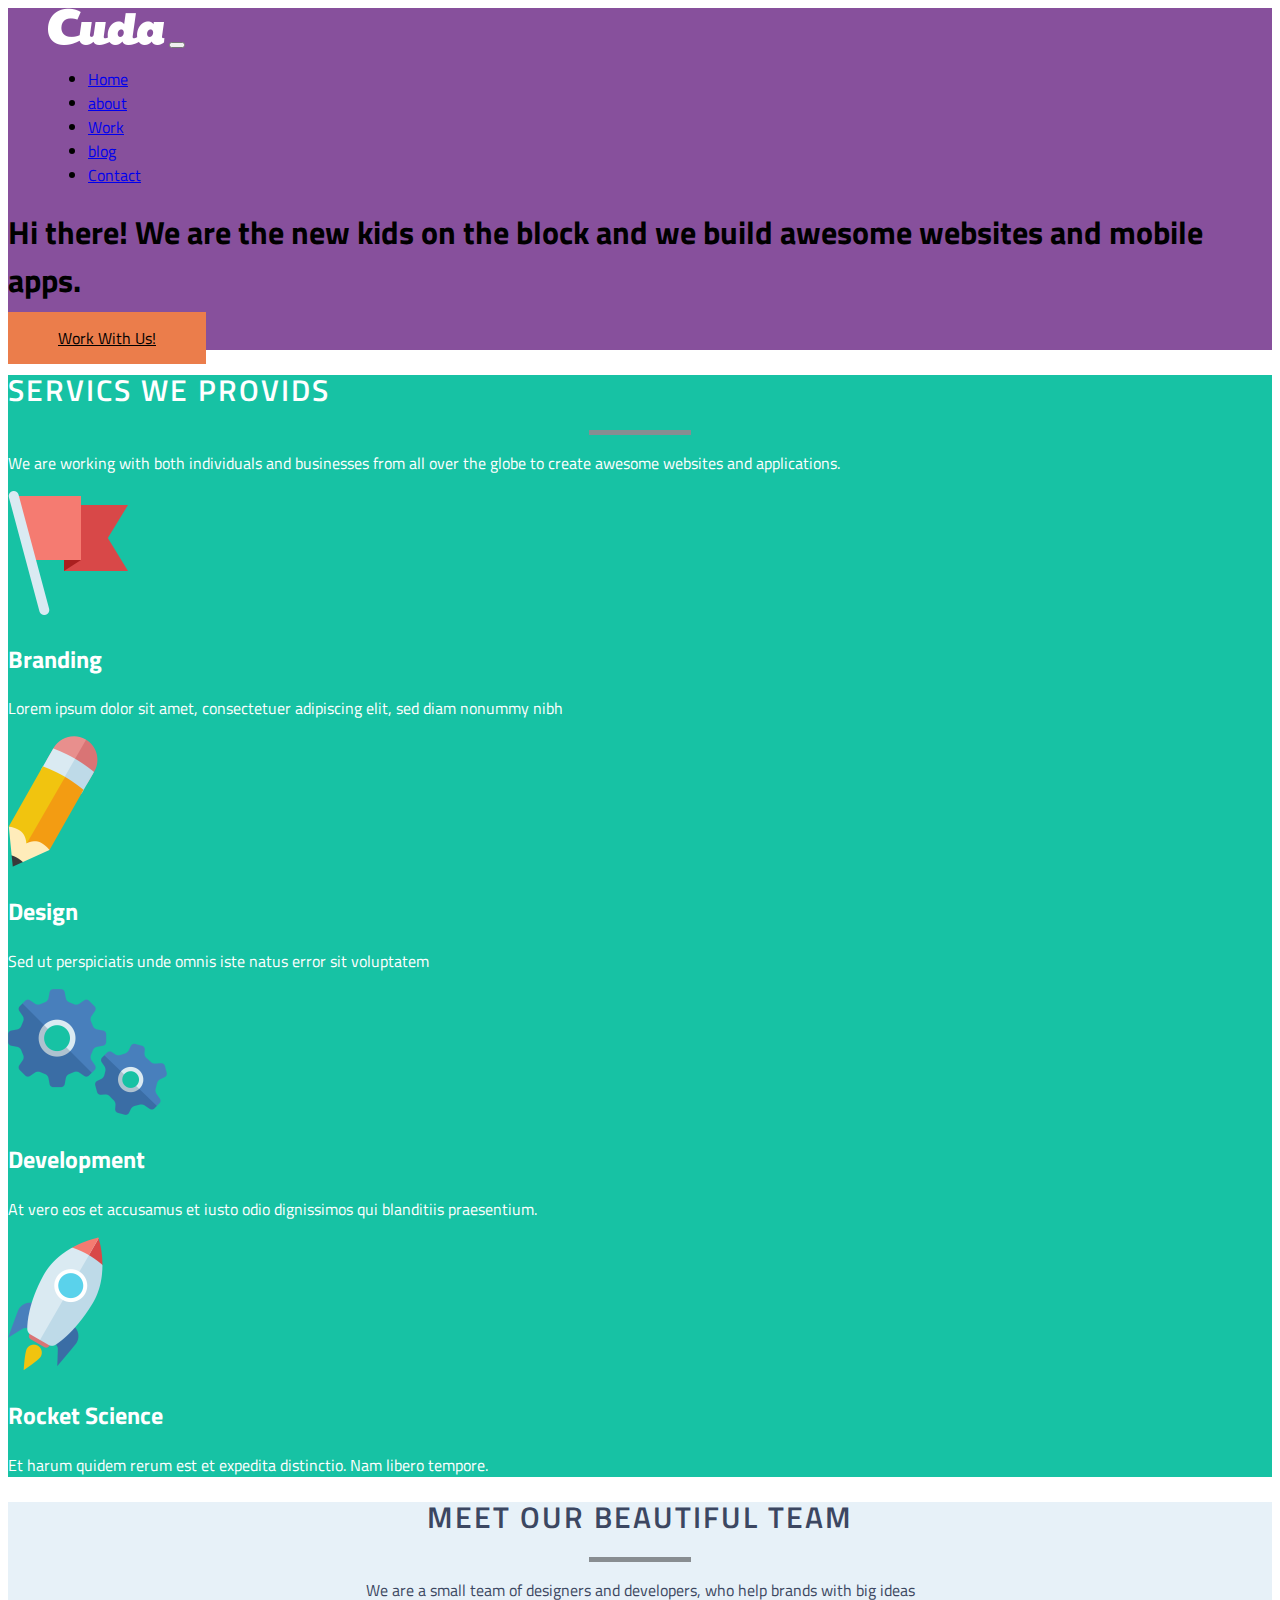
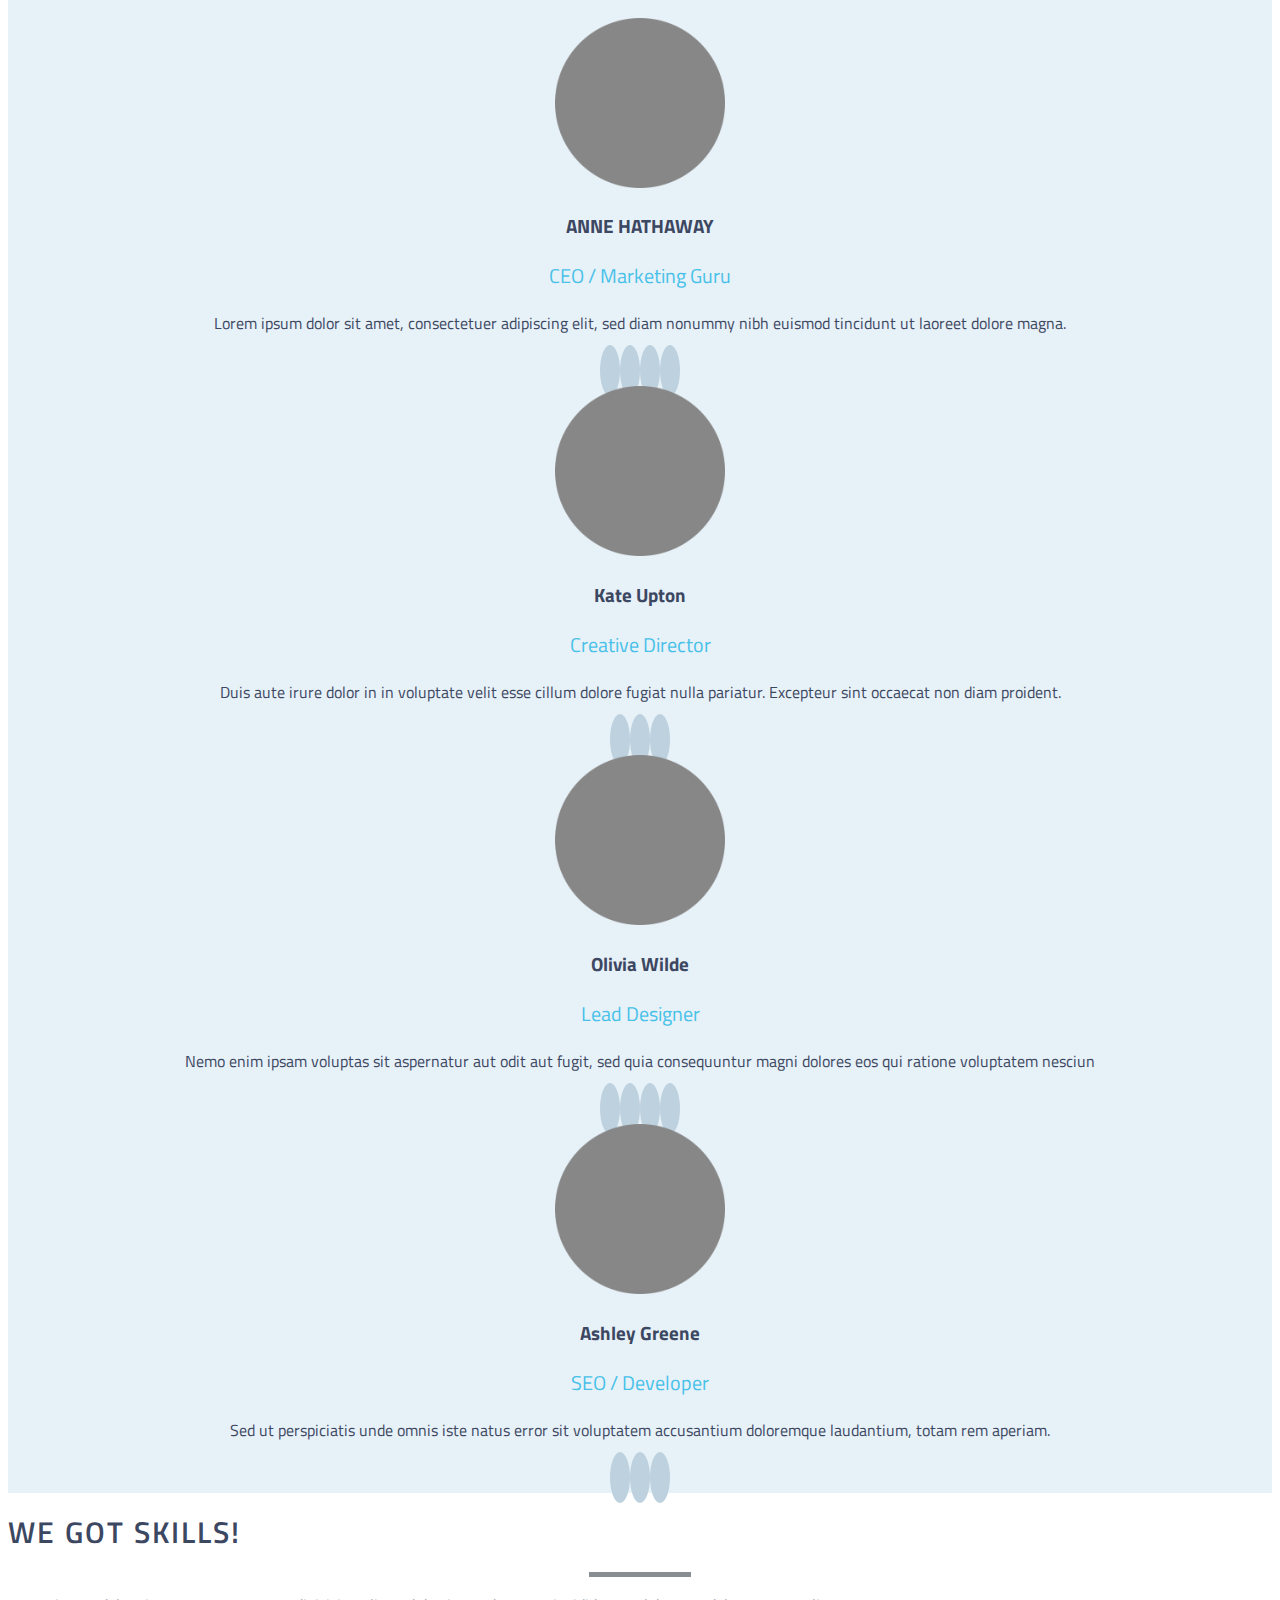
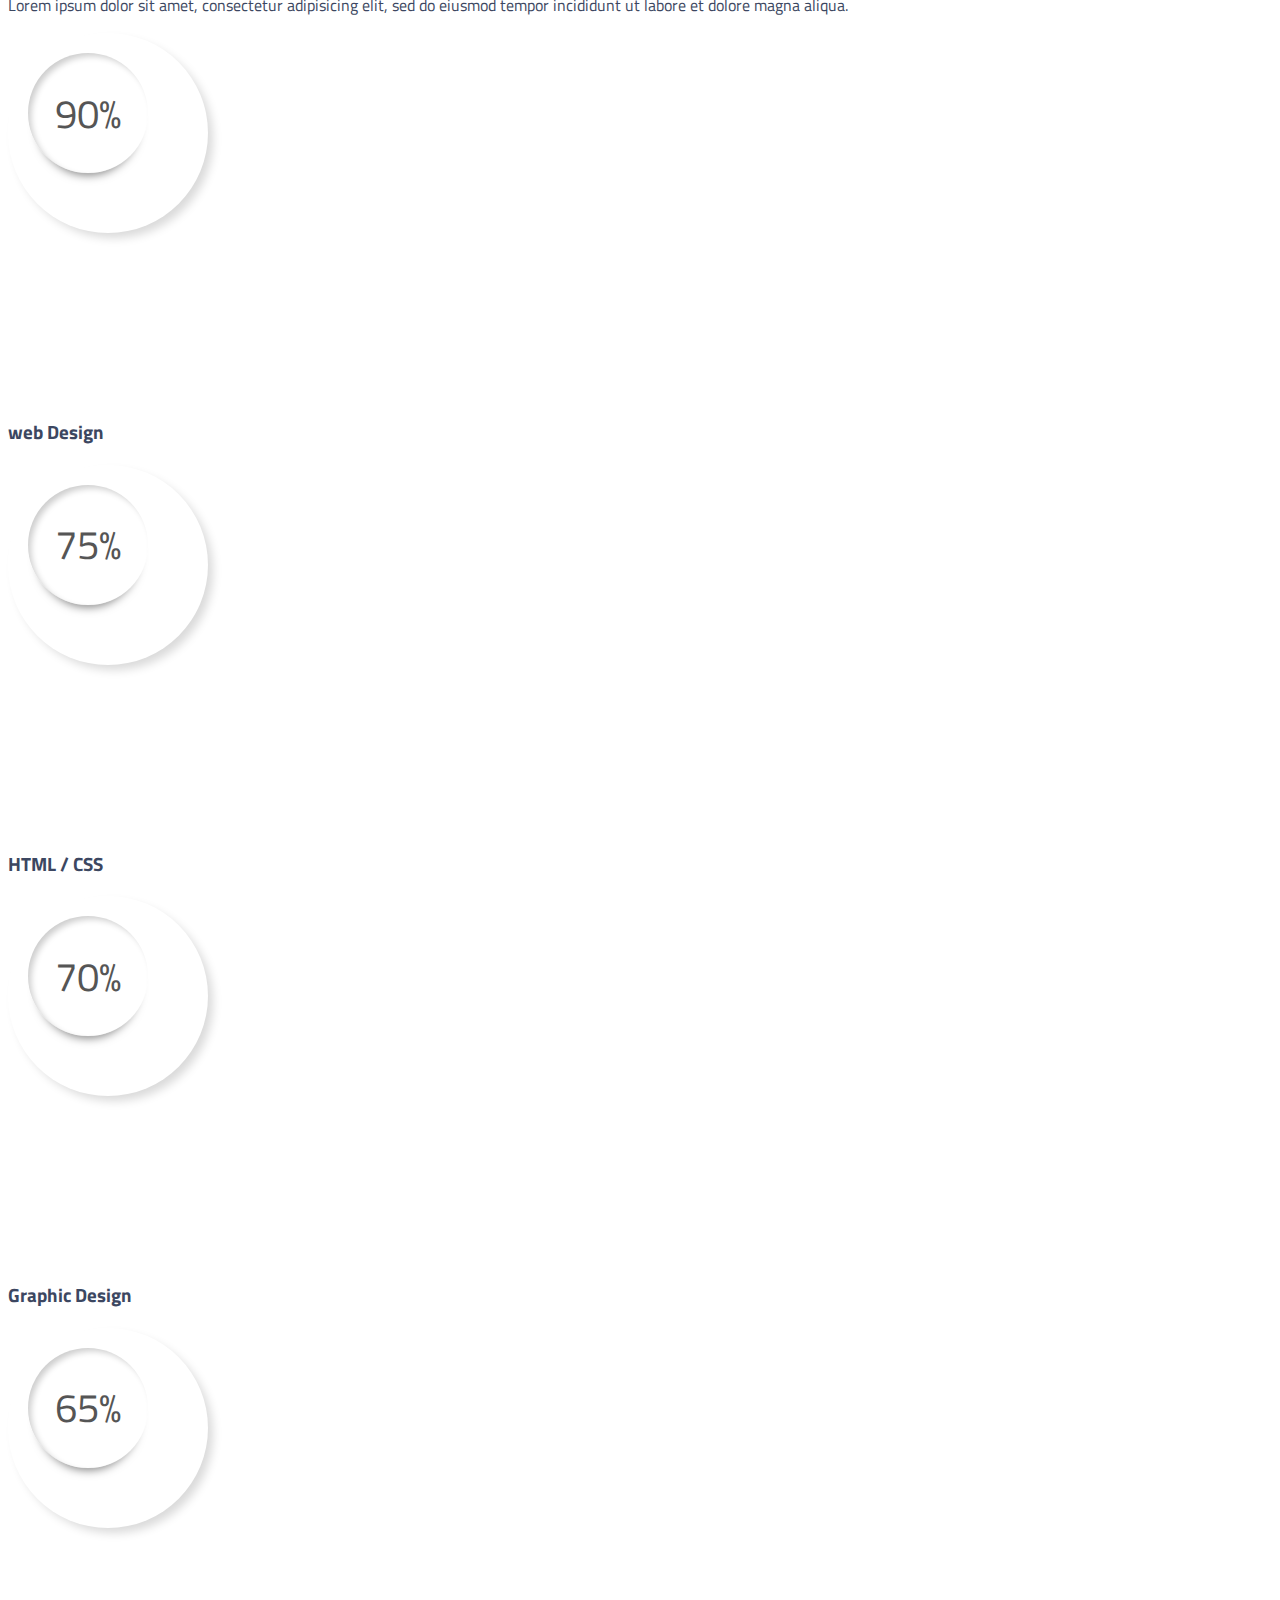
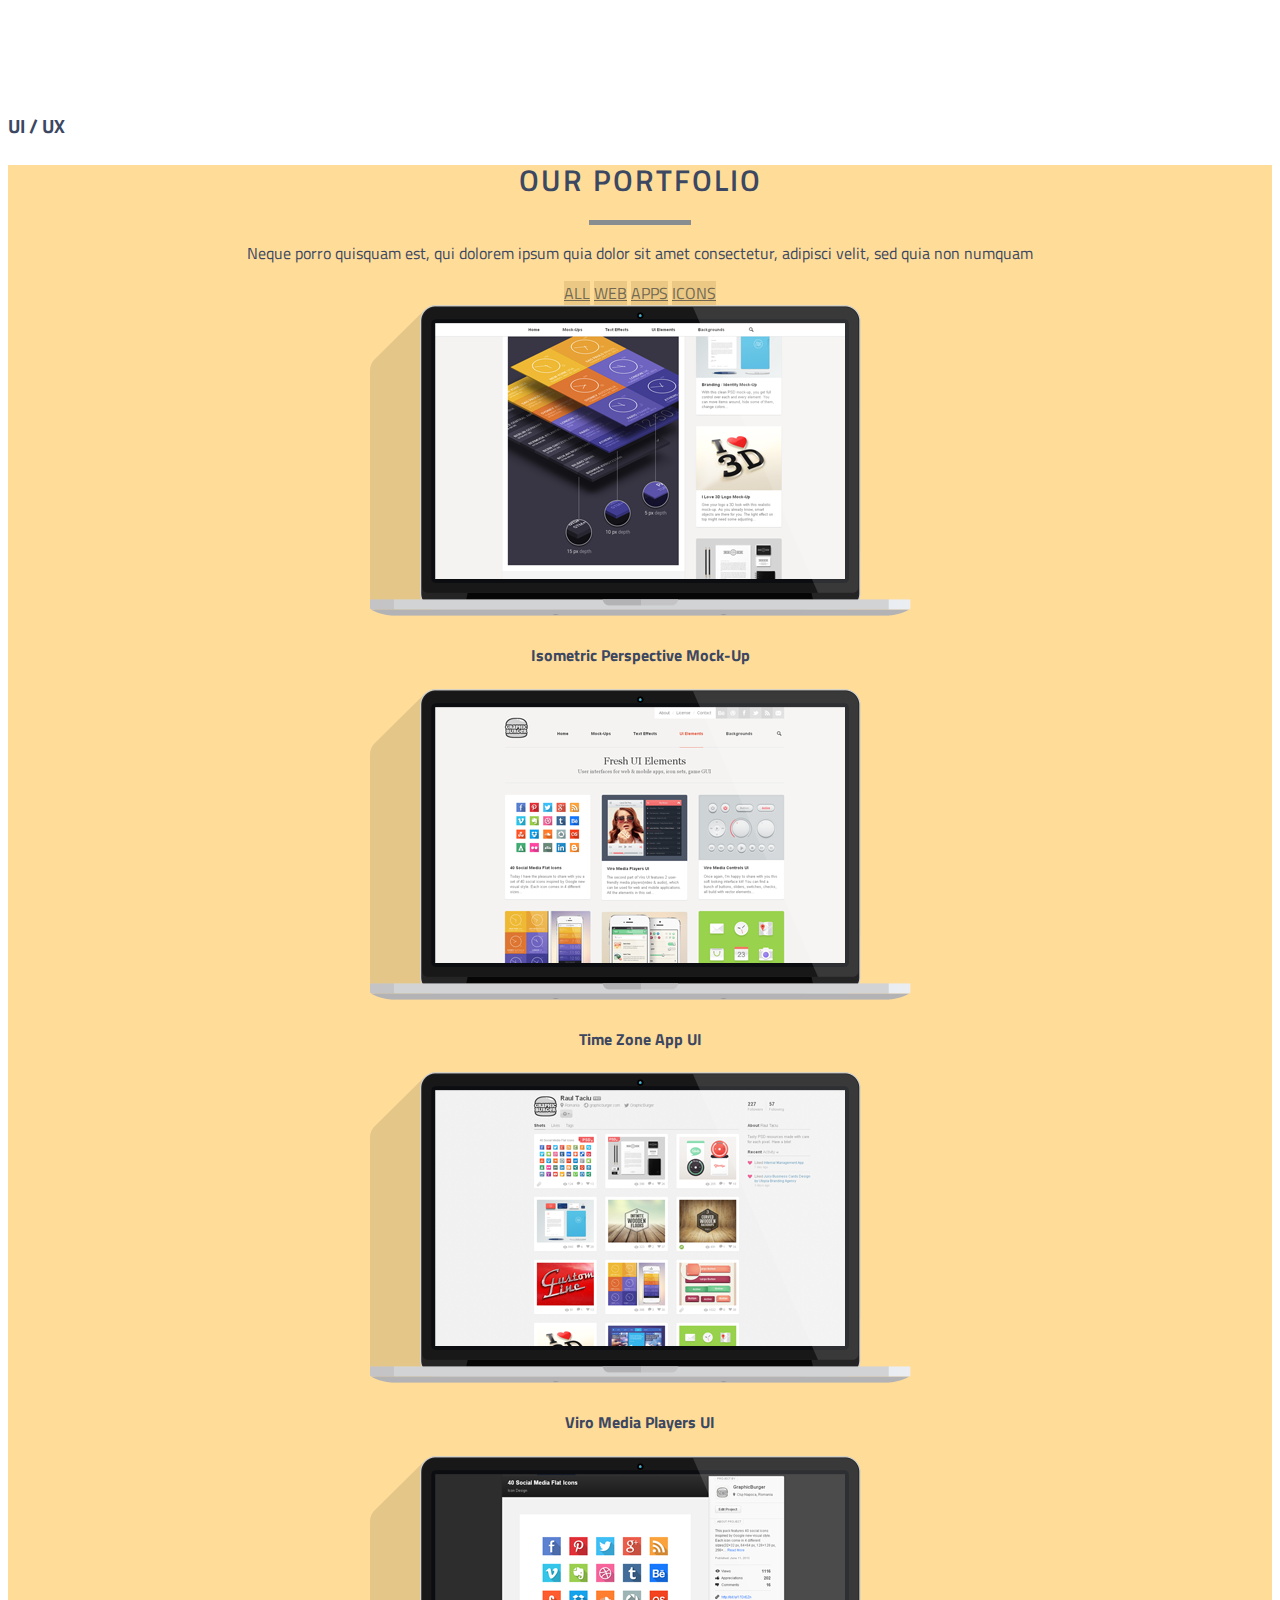
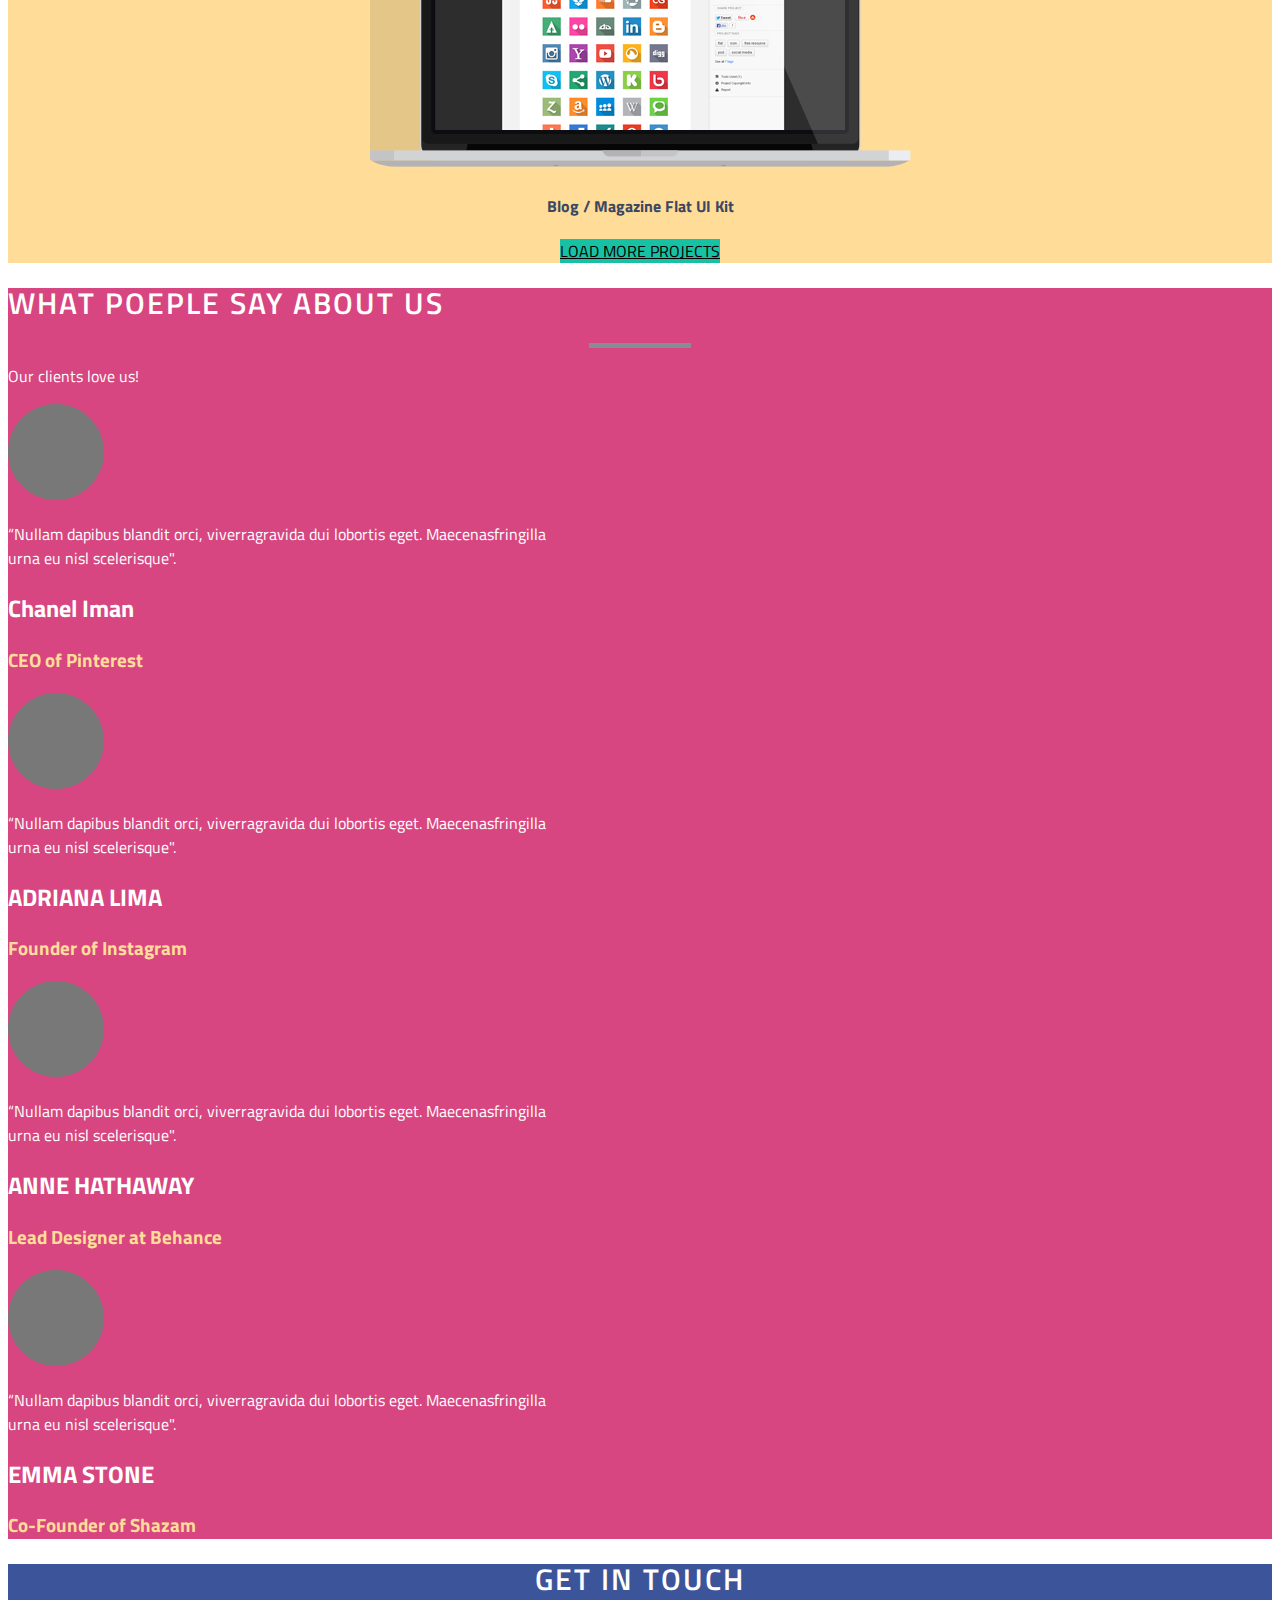
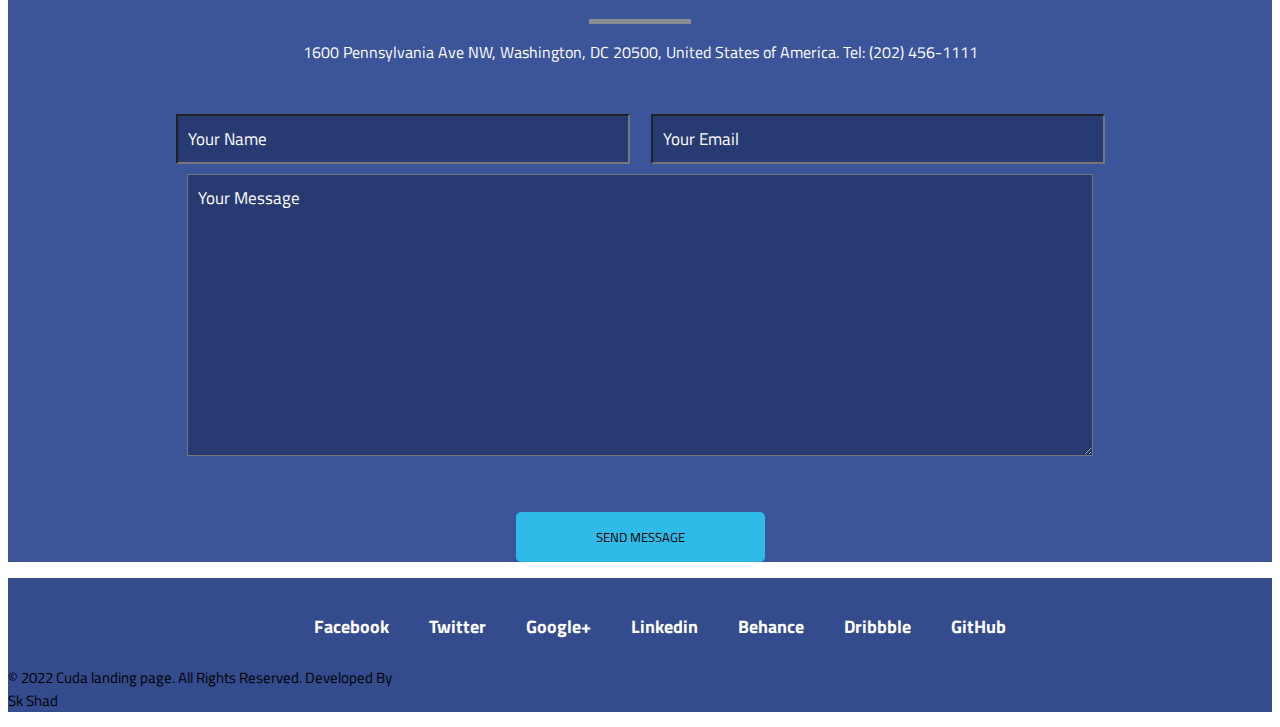
<file: index.html>
<!DOCTYPE html>
<html lang="en">
<head>
    <meta charset="UTF-8">
    <meta http-equiv="X-UA-Compatible" content="IE=edge">
    <meta name="viewport" content="width=device-width, initial-scale=1.0">
    <!-- font awesome cdn -->
    <link rel="stylesheet" href="https://cdnjs.cloudflare.com/ajax/libs/font-awesome/6.2.0/css/all.min.css" integrity="sha512-xh6O/CkQoPOWDdYTDqeRdPCVd1SpvCA9XXcUnZS2FmJNp1coAFzvtCN9BmamE+4aHK8yyUHUSCcJHgXloTyT2A==" crossorigin="anonymous" referrerpolicy="no-referrer" />
    <!-- Google fonts -->
    <link rel="preconnect" href="https://fonts.googleapis.com">
<link rel="preconnect" href="https://fonts.gstatic.com" crossorigin>
<link href="https://fonts.googleapis.com/css2?family=Titillium+Web:wght@300;400;600;700&display=swap" rel="stylesheet">
    <title>Bootstrap - Cuda landing page</title>
    <link href="https://cdn.jsdelivr.net/npm/bootstrap@5.0.2/dist/css/bootstrap.min.css" rel="stylesheet" integrity="sha384-EVSTQN3/azprG1Anm3QDgpJLIm9Nao0Yz1ztcQTwFspd3yD65VohhpuuCOmLASjC" crossorigin="anonymous">
    <link rel="stylesheet" href="css/style.css">
    <link rel="shortcut icon" href="image/icon-1.png">
</head>
<body>
 <header>
    <div class="container">
        <nav class="navbar navbar-expand-lg navbar-dark fixed-top nav">
            
              <a class="navbar-brand" href="#"><img src="image/logo.png" alt=""></a>
              <button class="navbar-toggler" type="button" data-bs-toggle="collapse" data-bs-target="#navbarNav" aria-controls="navbarNav" aria-expanded="false" aria-label="Toggle navigation">
                <span class="navbar-toggler-icon"></span>
              </button>
              <div class="collapse navbar-collapse" id="navbarNav">
                <ul class="navbar-nav ms-auto py-3 text-end">
                  <li class="nav-item px-2">
                    <a class="nav-link text-uppercase text-white" aria-current="page" href="#">Home</a>
                  </li>
                  <li class="nav-item px-2">
                    <a class="nav-link text-uppercase text-white" aria-current="page" href="#about-us">about</a>
                  </li>
                  <li class="nav-item px-2">
                    <a class="nav-link text-uppercase text-white" aria-current="page" href="#services">Work</a>
                  </li>
                  <li class="nav-item px-2">
                    <a class="nav-link text-uppercase text-white" aria-current="page" href="#skills">blog</a>
                  </li>
                  <li class="nav-item px-2">
                    <a class="nav-link text-uppercase text-white" aria-current="page" href="#massage">Contact</a>
                  </li>
                 
                </ul>
              </div>
           
          </nav>
          <div class="hero-part text-center text-white py-5">
            <h1 class="w-80 m-auto my-5 py-5">Hi there! We are the new kids on the block 
                and we build awesome websites and mobile apps.</h1>
            <a href="#" class="btn  hero-btn text-uppercase">Work With Us!</a>
         </div>
    </div>
 </header>
 <main>
    <!-- services section  -->
    <section id="services" class="py-5">
        <div class="container text-center ">
            
                <h2 class="heading text-uppercase fw-bold ">Servics we provids</h2>
                <p class="underline"></p>
                <p>We are working with both individuals and businesses from all over the globe 
                    to create awesome websites and applications.</p>
                    <div class=" row">
                        <div class="service-box col-6 col-sm-6 col-md-6 col-lg-3 py-5">
                            <img class="img-fluid py-2" src="image/icon-1.png" alt="Flag image">
                            <h2 class="sub-heading text-uppercase fs-3 fw-bold">Branding</h2>
                            <p>Lorem ipsum dolor sit amet, 
                                consectetuer adipiscing elit, sed diam nonummy nibh</p>
                        </div>
                        <div class="service-box col-6 col-sm-6 col-md-6 col-lg-3 py-5 ">
                            <img class="img-fluid py-2" src="image/icon-2.png" alt="Flag image">
                            <h2 class="sub-heading text-uppercase fs-3 fw-bold">Design</h2>
                            <p>Sed ut perspiciatis unde omnis iste natus error sit voluptatem</p>
                        </div>
                        <div class="service-box col-6 col-sm-6 col-md-6 col-lg-3 py-5">
                            <img class="img-fluid py-2" src="image/icon-3.png" alt="Flag image">
                            <h2 class="sub-heading text-uppercase fs-3 fw-bold">Development</h2>
                            <p>At vero eos et accusamus et iusto odio dignissimos qui blanditiis praesentium.</p>
                        </div>
                        <div class="service-box col-6 col-sm-6 col-md-6 col-lg-3 py-5">
                            <img class="img-fluid py-2" src="image/icon-4.png" alt="Flag image">
                            <h2 class="sub-heading text-uppercase fs-3 fw-bold">Rocket Science</h2>
                            <p>Et harum quidem rerum est et expedita distinctio. Nam libero tempore.</p>
                        </div>
                        
                        </div>
                    </div>
            
    </section>

    <!-- team section -->
    <section id="team" class="py-5">
        <div class="container text-center ">
            
                <h2 class="heading text-uppercase ">MEET OUR BEAUTIFUL TEAM</h2>
                <p class="underline"></p>
                <p>We are a small team of designers and developers, who help brands with big ideas</p>
                <div class=" row">
                    <div class="team-box col-6 col-sm-6 col-md-6 col-lg-3 py-3">
                        <img src="image/team-image.png" class="img-fluid my-3" alt="team image">
                        <h3 class="sub-heading">ANNE HATHAWAY</h3>
                        <p class="des">CEO / Marketing Guru</p>
                        <p>Lorem ipsum dolor sit amet, 
                            consectetuer adipiscing elit, sed diam nonummy nibh euismod tincidunt ut laoreet dolore magna.</p>
                        <div class="team-icon">
                        <i class="fa-brands fa-facebook"></i>
                <i class="fa-brands fa-twitter"></i>
                <i class="fa-brands fa-linkedin"></i>
                <i class="fa-regular fa-envelope"></i>
            </div>
                </div>
                <div class="team-box col-6 col-sm-6 col-md-6 col-lg-3 py-3">
                    <img class="img-fluid my-3" src="image/team-image.png" alt="team image">
                    <h3 class="sub-heading">Kate Upton</h3>
                    <p class="des">Creative Director</p>
                    <p>Duis aute irure dolor in in voluptate velit esse cillum dolore fugiat nulla pariatur. Excepteur sint occaecat non diam proident.</p>
                    <div class="team-icon">
                    
            <i class="fa-brands fa-twitter"></i>
            <i class="fa-brands fa-linkedin"></i>
            <i class="fa-regular fa-envelope"></i>
        </div>
            </div>
            <div class="team-box col-6 col-sm-6 col-md-6 col-lg-3 py-3">
                <img src="image/team-image.png" class="img-fluid my-3"alt="team image">
                <h3 class="sub-heading">Olivia Wilde</h3>
                <p class="des">Lead Designer</p>
                <p>Nemo enim ipsam voluptas sit aspernatur aut odit aut fugit, sed quia consequuntur magni dolores eos qui ratione voluptatem nesciun</p>
                <div class="team-icon">
                <i class="fa-brands fa-facebook"></i>
        <i class="fa-brands fa-twitter"></i>
        <i class="fa-brands fa-linkedin"></i>
        <i class="fa-regular fa-envelope"></i>
    </div>
        </div>
        <div class="team-box col-6 col-sm-6 col-md-6 col-lg-3 py-3">
            <img src="image/team-image.png" class="img-fluid my-3" alt="team image">
            <h3 class="sub-heading">Ashley Greene</h3>
            <p class="des">SEO / Developer</p>
            <p>Sed ut perspiciatis unde omnis iste natus error sit voluptatem accusantium doloremque laudantium, totam rem aperiam.</p>
            <div class="team-icon">
            <i class="fa-brands fa-facebook"></i>
    <i class="fa-brands fa-twitter"></i>
    
    <i class="fa-regular fa-envelope"></i>
</div>
    </div>
                </div>

</section>
 <!-- SKILLS section -->
 <section id="skills" class="py-5">
    <div class="container text-center ">
        
            <h2 class="heading text-uppercase ">WE GOT SKILLS!</h2>
            <p class="underline"></p>
            <p>Lorem ipsum dolor sit amet, consectetur adipisicing elit, sed do eiusmod 
                tempor incididunt ut labore et dolore magna aliqua.</p>
                <div class=" row">
                    <div class="skills-box col-6 col-sm-6 col-md-6 col-lg-3">
                        <div class="outer img-fluid">
                            <div class="inner">
                                <div id="number">
                                    90%
                                </div>
                            </div>
                           </div>
                           
                           
                           
                           
                           <svg xmlns="http://www.w3.org/2000/svg" version="1.1" width="160px" height="160px">
                    
                            <circle cx="80" cy="80" r="70" stroke-linecap="round" />
                    </svg>
                        <h3 class="sub-heading text-center ">web Design</h3>
                    
                        </div>
                        <div class="skills-box col-6 col-sm-6 col-md-6 col-lg-3">
                            <div class="outer">
                             <div class="inner">
                                 <div id="number">
                                     75%
                                 </div>
                             </div>
                            </div>
                            
                            
                            
                            
                            <svg xmlns="http://www.w3.org/2000/svg" version="1.1" width="160px" height="160px">
                     
                             <circle id="box-2" cx="80" cy="80" r="70" stroke-linecap="round" />
                     </svg>
                         <h3 class="sub-heading">HTML / CSS</h3>
                     
                         </div>
            
                        
                        <div class="skills-box col-6 col-sm-6 col-md-6 col-lg-3">
                            <div class="outer">
                             <div class="inner">
                                 <div id="number">
                                     70%
                                 </div>
                             </div>
                            </div>
                            
                            
                            
                            
                            <svg xmlns="http://www.w3.org/2000/svg" version="1.1" width="160px" height="160px">
                     
                             <circle id="box-3" cx="80" cy="80" r="70" stroke-linecap="round" />
                     </svg>
                         <h3 class="sub-heading">Graphic Design</h3>
                    </div>
                    <div class="skills-box col-6 col-sm-6 col-md-6 col-lg-3">
                        <div class="outer">
                         <div class="inner">
                             <div id="number">
                                 65%
                             </div>
                         </div>
                        </div>
                        
                        
                        
                        
                        <svg xmlns="http://www.w3.org/2000/svg" version="1.1" width="160px" height="160px">
                 
                         <circle id="box-4" cx="80" cy="80" r="70" stroke-linecap="round" />
                 </svg>
                     <h3 class="sub-heading">UI / UX</h3>
                    </div>

    </div>
 </section>
 <!-- portfolio section  -->
 <section id="portfolio" class="py-5">
    <div class="container text-center ">
        
            <h2 class="heading text-uppercase ">OUR PORTFOLIO</h2>
            <p class="underline"></p>
            <p>Neque porro quisquam est, qui dolorem ipsum quia dolor sit amet
                consectetur, adipisci velit, sed quia non numquam</p>
                <div class="prot-btn">
                    
                        <a href="#" class="btn btn-primary px-3">ALL</a>
                    
                    
                        <a href="#" class="btn btn-primary px-3">WEB</a>
                    
                    
                        <a href="#" class="btn btn-primary px-3">APPS</a>
                    
                    
                        <a href="#" class="btn btn-primary px-3">ICONS</a>
                
                </div>
                <div class=" row pt-5">
                <div class="portfolio-box-part col-6 col-sm-6 col-md-6 col-lg-6 py-3">
                    <img class="img-fluid" src="image/portfolio 1.png" alt="portfolio pic 1">
                    <h4 class="text-uppercase fs-6 fw-bold py-3 ">Isometric Perspective Mock-Up</h4>
                </div>
                <div class="portfolio-box-part col-6 col-sm-6 col-md-6 col-lg-6 py-3">
                    <img src="image/portfolio 2.png" class="img-fluid" alt="portfolio pic 1">
                    <h4 class="text-uppercase fs-6 fw-bold py-3">Time Zone App UI</h4>
                </div>
                <div class="portfolio-box-part col-6 col-sm-6 col-md-6 col-lg-6 py-3">
                    <img src="image/portfolio 3.png" class="img-fluid"alt="portfolio pic 1">
                    <h4 class="text-uppercase fs-6 fw-bold py-3 ">Viro Media Players UI</h4>
                </div>
                <div class="portfolio-box-part col-6 col-sm-6 col-md-6 col-lg-6 py-3">
                    <img src="image/portfolio 4.png" class="img-fluid"alt="portfolio pic 1">
                    <h4 class="text-uppercase fs-6 fw-bold py-3">Blog / Magazine Flat UI Kit</h4>
                </div>
               
                </div>
                <div class="more-bnt col-12 col-sm-12 col-md-12 col-lg-12">

                <a href="#" class=" btn btn-primary px-5 py-3 fs-6 ">LOAD MORE PROJECTS</a>
            </div>
    </div>
 </section>

 <!-- about us section  -->
 <section id="about-us" class="py-5">
    <div class="container text-center ">
        
            <h2 class="heading text-uppercase fs-3">WHAT POEPLE SAY ABOUT US</h2>
            <p class="underline"></p>
            <p>Our clients love us!</p>
            <div class="row">
                <div class="card mb-3 col-6 col-sm-6 col-md-6 col-lg-6 bg-transparent about-box-part" style="max-width: 540px;">
                    <div class="row g-0">
                      <div class="col-md-4">
                        <img src="image/about 1.png" class="img-fluid pt-3" alt="...">
                      </div>
                      <div class="col-md-8">
                        <div class="card-body">
                          
                          <p class="card-text pt-1 text-lg-start">“Nullam dapibus blandit orci, viverragravida dui lobortis eget. Maecenasfringilla urna eu nisl scelerisque".</p>
                          <h2 class="sub-heading text-lg-start fs-4 fw-bold">Chanel Iman
                        </h2>
                        <h3 class="text-lg-start fs-5">CEO of Pinterest</h3>
                          
                        </div>
                      </div>
                    </div>
                  </div>
                  <div class="card mb-3 col-6 col-sm-6 col-md-6 col-lg-6 bg-transparent about-box-part" style="max-width: 540px;">
                    <div class="row g-0">
                      <div class="col-md-4">
                        <img src="image/about 1.png" class="img-fluid pt-3" alt="...">
                      </div>
                      <div class="col-md-8">
                        <div class="card-body">
                          
                          <p class="card-text pt-1 text-lg-start">“Nullam dapibus blandit orci, viverragravida dui lobortis eget. Maecenasfringilla urna eu nisl scelerisque".</p>
                          <h2 class="sub-heading text-lg-start fs-4 fw-bold">ADRIANA LIMA
                        </h2>
                        <h3 class="text-lg-start fs-5">Founder of Instagram</h3>
                          
                        </div>
                      </div>
                    </div>
                  </div>
                  <div class="card mb-3 col-6 col-sm-6 col-md-6 col-lg-6 bg-transparent about-box-part" style="max-width: 540px;">
                    <div class="row g-0">
                      <div class="col-md-4">
                        <img src="image/about 1.png" class="img-fluid pt-3" alt="...">
                      </div>
                      <div class="col-md-8">
                        <div class="card-body">
                          
                          <p class="card-text pt-1 text-lg-start">“Nullam dapibus blandit orci, viverragravida dui lobortis eget. Maecenasfringilla urna eu nisl scelerisque".</p>
                          <h2 class="sub-heading text-lg-start fs-4 fw-bold">ANNE HATHAWAY
                        </h2>
                        <h3 class="text-lg-start fs-5">Lead Designer at Behance</h3>
                          
                        </div>
                      </div>
                    </div>
                  </div>
                
                <div class="card mb-3 col-6 col-sm-6 col-md-6 col-lg-6 bg-transparent about-box-part" style="max-width: 540px;">
                    <div class="row g-0">
                      <div class="col-md-4">
                        <img src="image/about 1.png" class="img-fluid pt-3" alt="...">
                      </div>
                      <div class="col-md-8">
                        <div class="card-body">
                          
                          <p class="card-text pt-1 text-lg-start">“Nullam dapibus blandit orci, viverragravida dui lobortis eget. Maecenasfringilla urna eu nisl scelerisque".</p>
                          <h2 class="sub-heading text-lg-start fs-4 fw-bold">EMMA STONE
                        </h2>
                        <h3 class="text-lg-start fs-5">Co-Founder of Shazam</h3>
                          
                        </div>
                      </div>
                    </div>
                  </div>
                
                </div>
    </div>
 </section>

 <!-- message section  -->

 <section id="massage" class="py-5">
    <div class="container text-center ">
        
            <h2 class="heading text-uppercase ">GET IN TOUCH</h2>
            <p class="underline"></p>
            <p>1600 Pennsylvania Ave NW, Washington, DC 20500, United States of America. Tel: (202) 456-1111</p>
            <div class="row">
              <form>
                <div class="placeholder1">
                    <div class="form1-part">
                    <input type="text" name="y-name" placeholder="Your Name">
                    
                </div>
                <div class="form2-part">
                    <input type="email" name="mail" placeholder="Your Email">
                </div>
                </div>
                <div class="placeholder2">
                
                   <textarea type="text" name="massage" id cols="30" rows="10" placeholder="Your Message"></textarea>
                <br>
                <input type="submit" value="Send Message">
                </div>
                </form>
                    
            </div>
            
    </div>
 </section>
 </main>
 <footer class="row">
  <ul>
      <li class="px-4"><a href="#">Facebook</a></li>
      <li class="px-4"><a href="#">Twitter</a></li>
      <li class="px-4"><a href="#">Google+</a></li>
      <li class="px-4"><a href="#">Linkedin</a></li>
      <li class="px-4 py-2"><a href="#">Behance</a></li>
      <li class="px-4 py-2"><a href="#">Dribbble</a></li>
      <li class="px-4 py-2"><a href="#">GitHub</a></li>
  </ul>
  <p class="text-white text-center copy">© 2022 Cuda landing page. All Rights Reserved. Developed By <br/>Sk Shad </p>
</footer>
<script src="https://cdn.jsdelivr.net/npm/@popperjs/core@2.9.2/dist/umd/popper.min.js" integrity="sha384-IQsoLXl5PILFhosVNubq5LC7Qb9DXgDA9i+tQ8Zj3iwWAwPtgFTxbJ8NT4GN1R8p" crossorigin="anonymous"></script>
<script src="https://cdn.jsdelivr.net/npm/bootstrap@5.0.2/dist/js/bootstrap.min.js" integrity="sha384-cVKIPhGWiC2Al4u+LWgxfKTRIcfu0JTxR+EQDz/bgldoEyl4H0zUF0QKbrJ0EcQF" crossorigin="anonymous"></script>
</body>
</html>
</file>
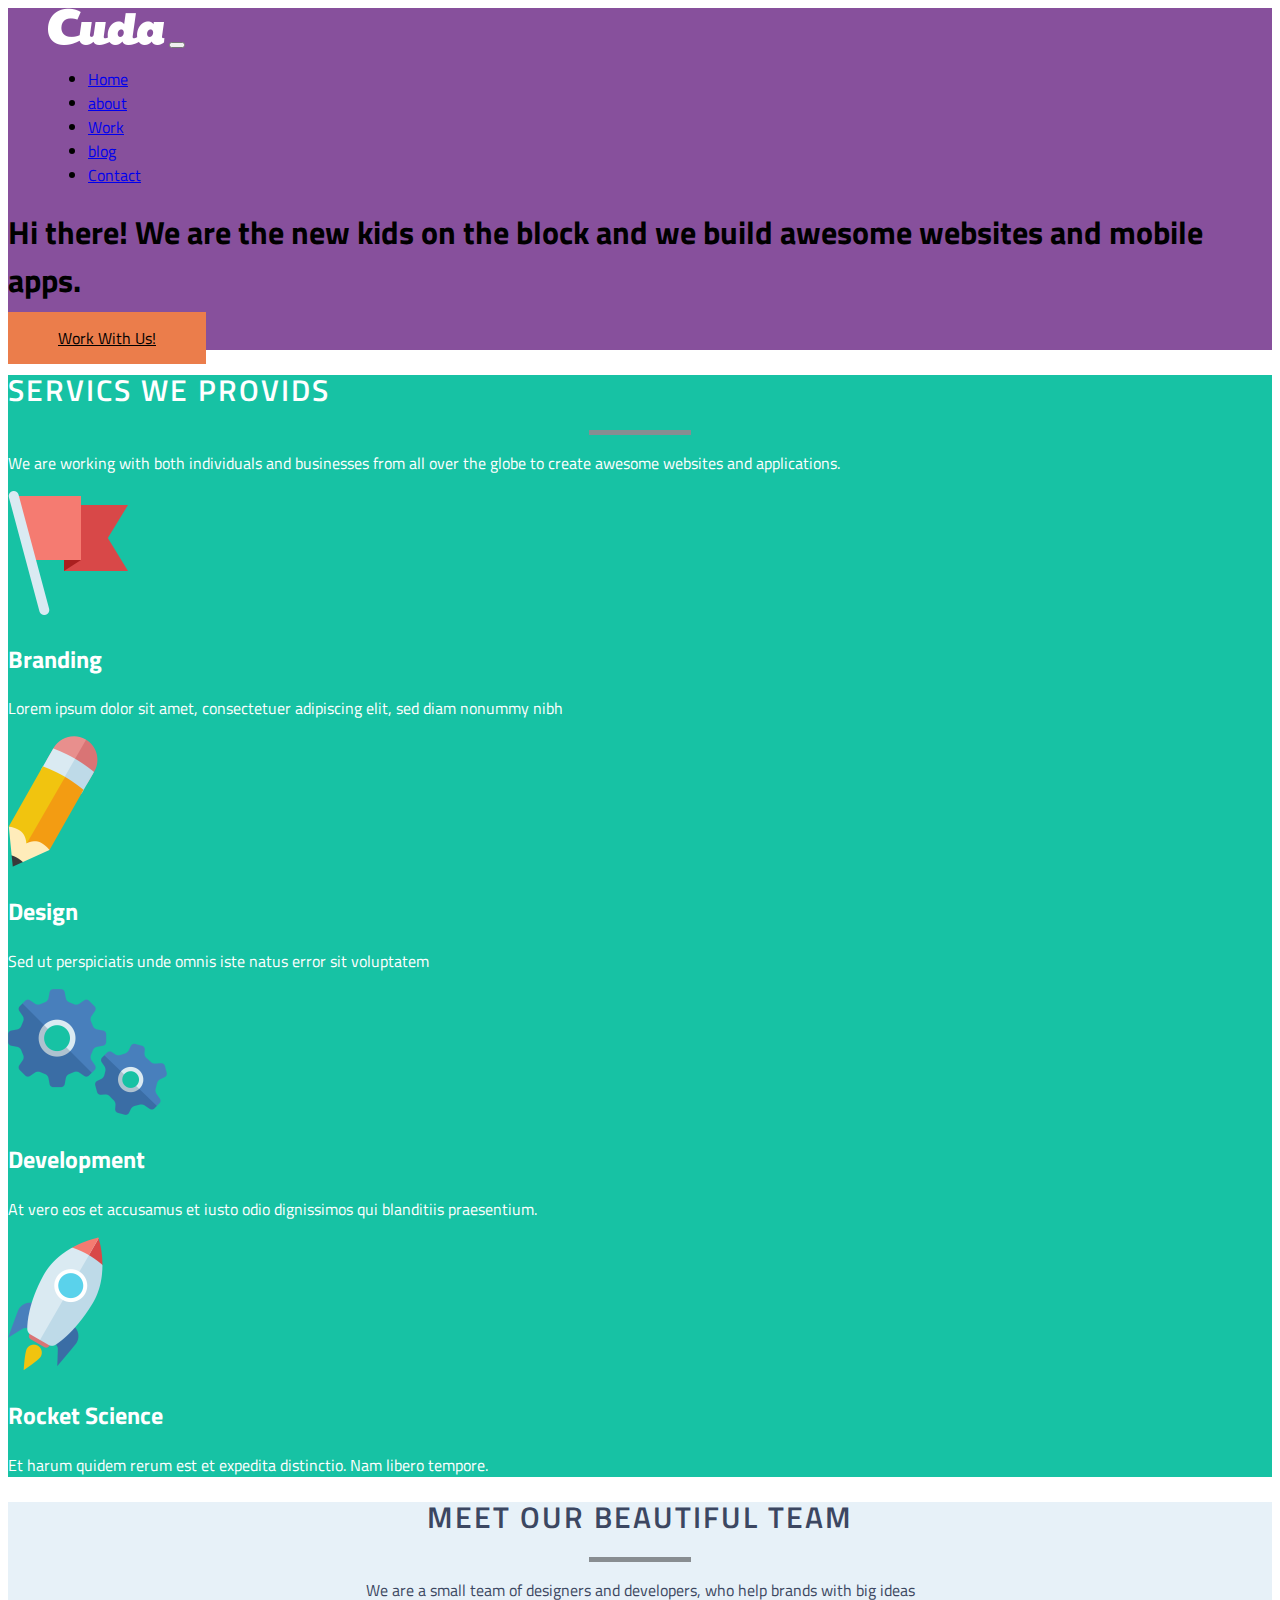
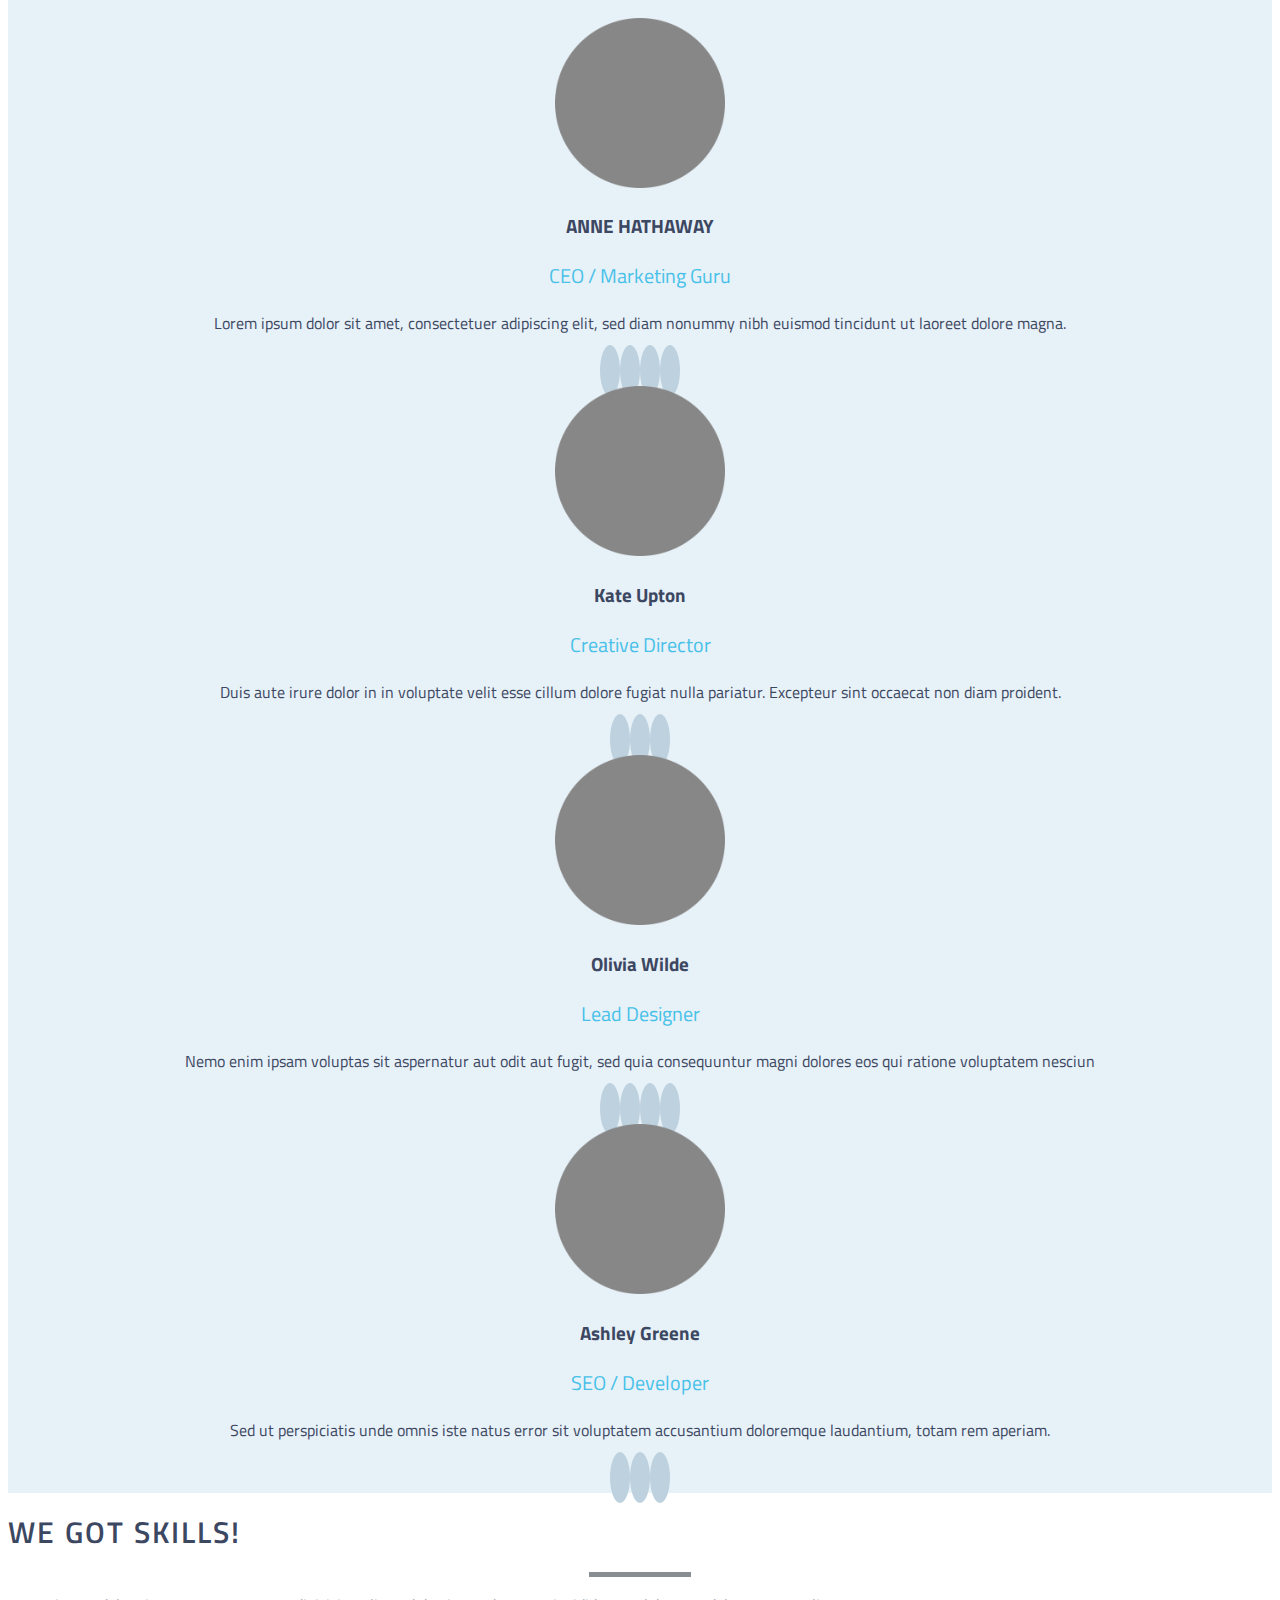
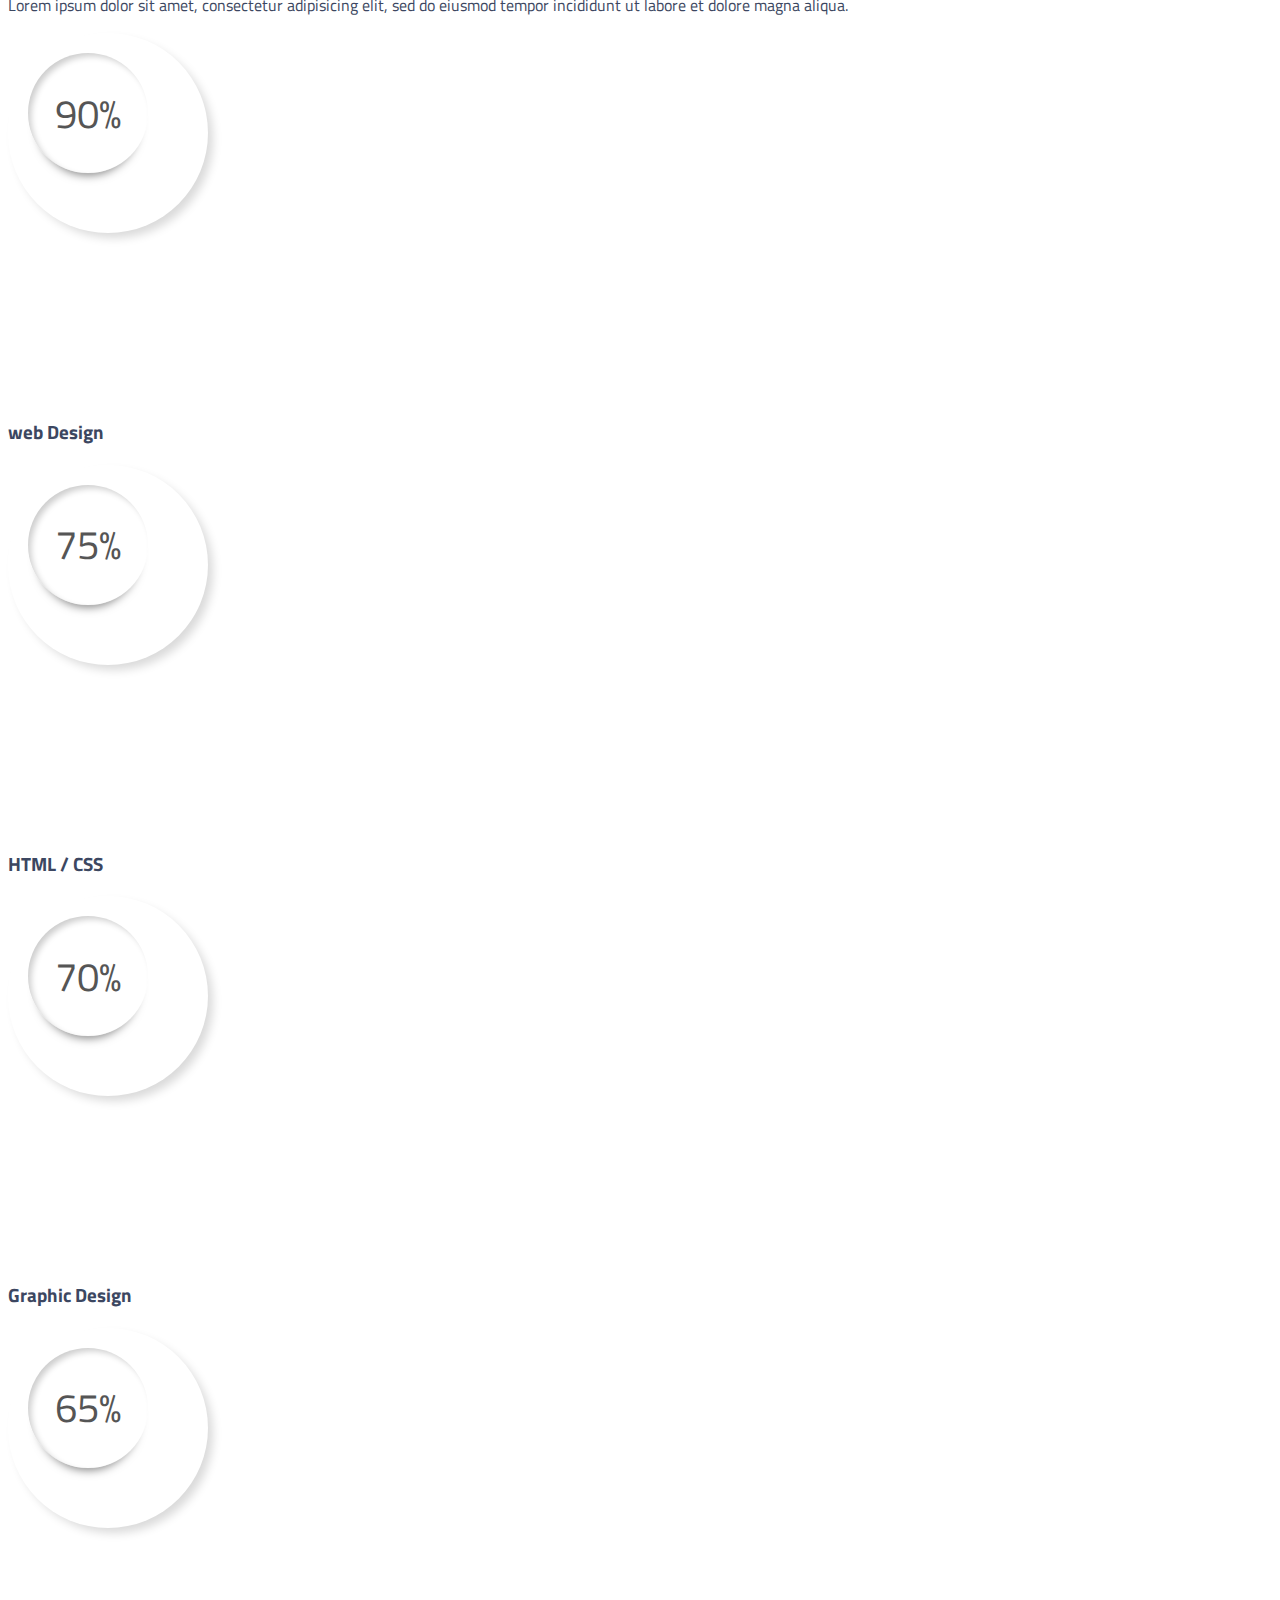
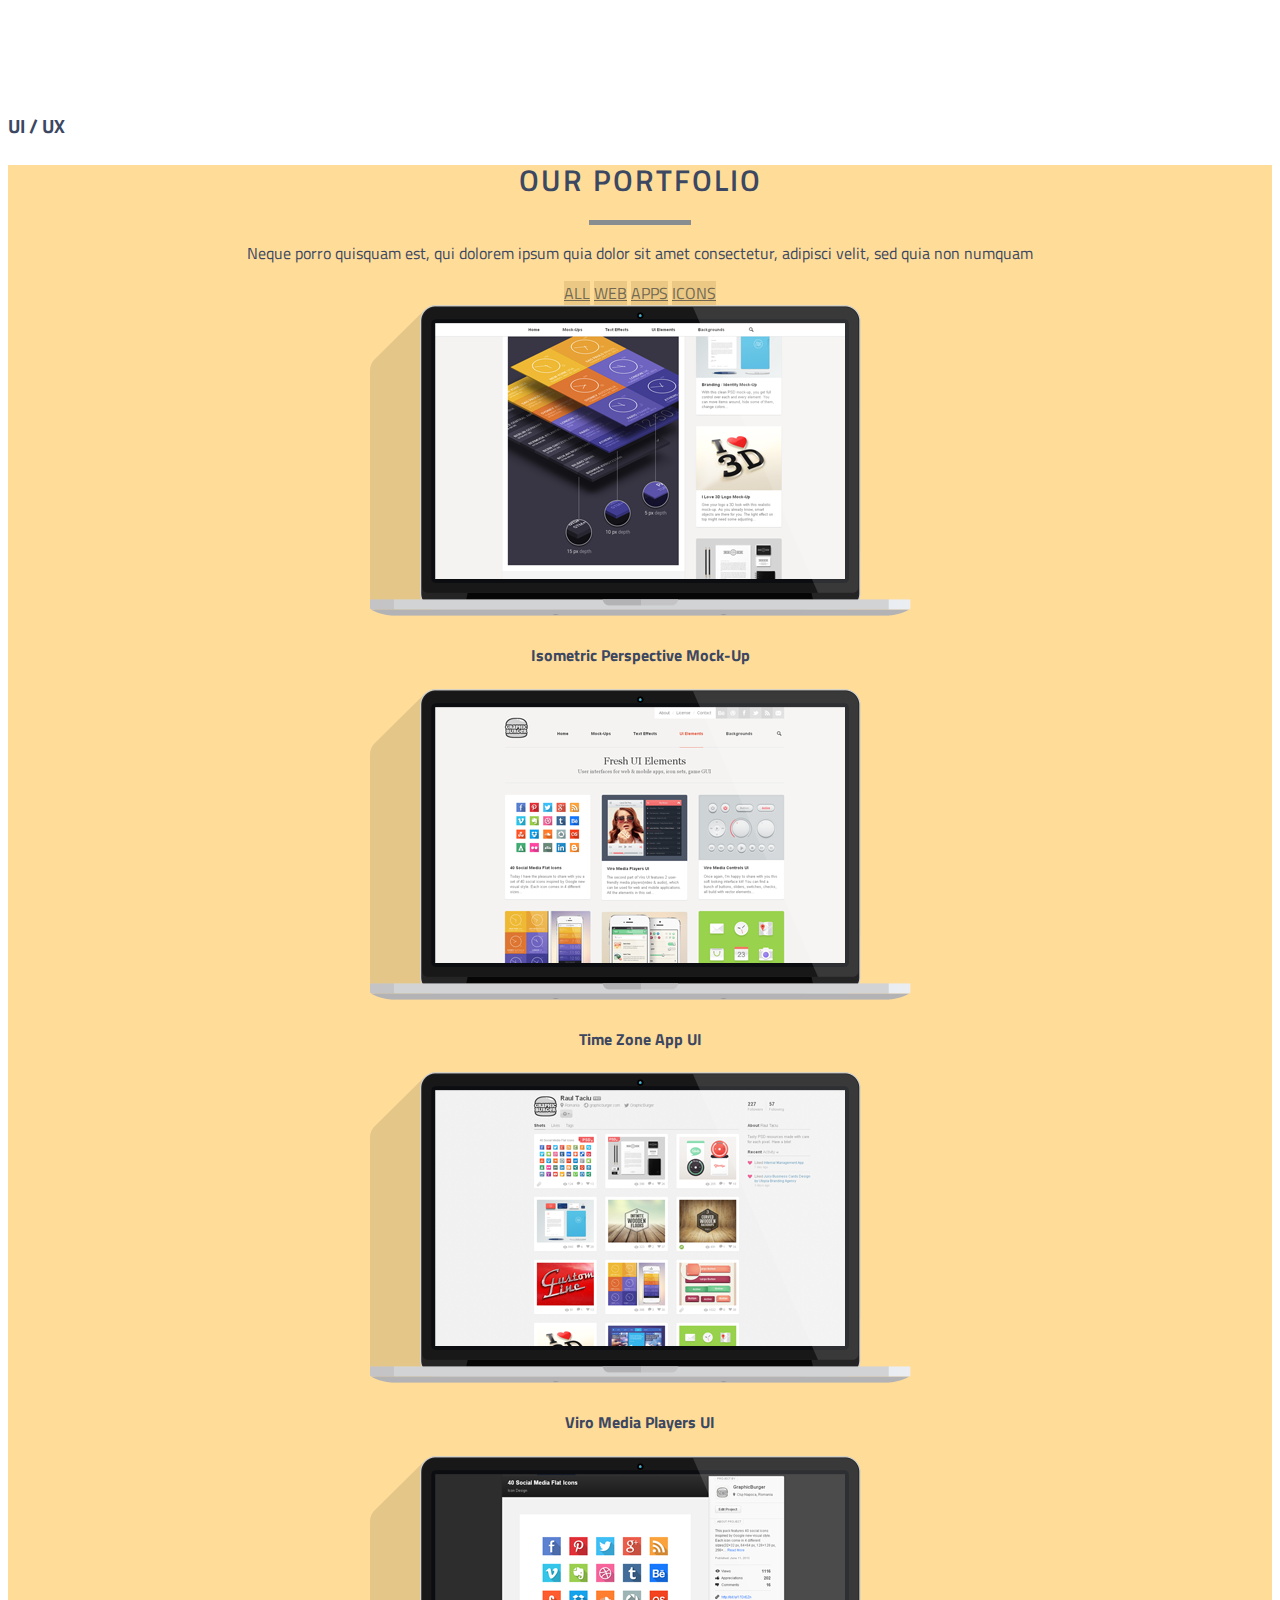
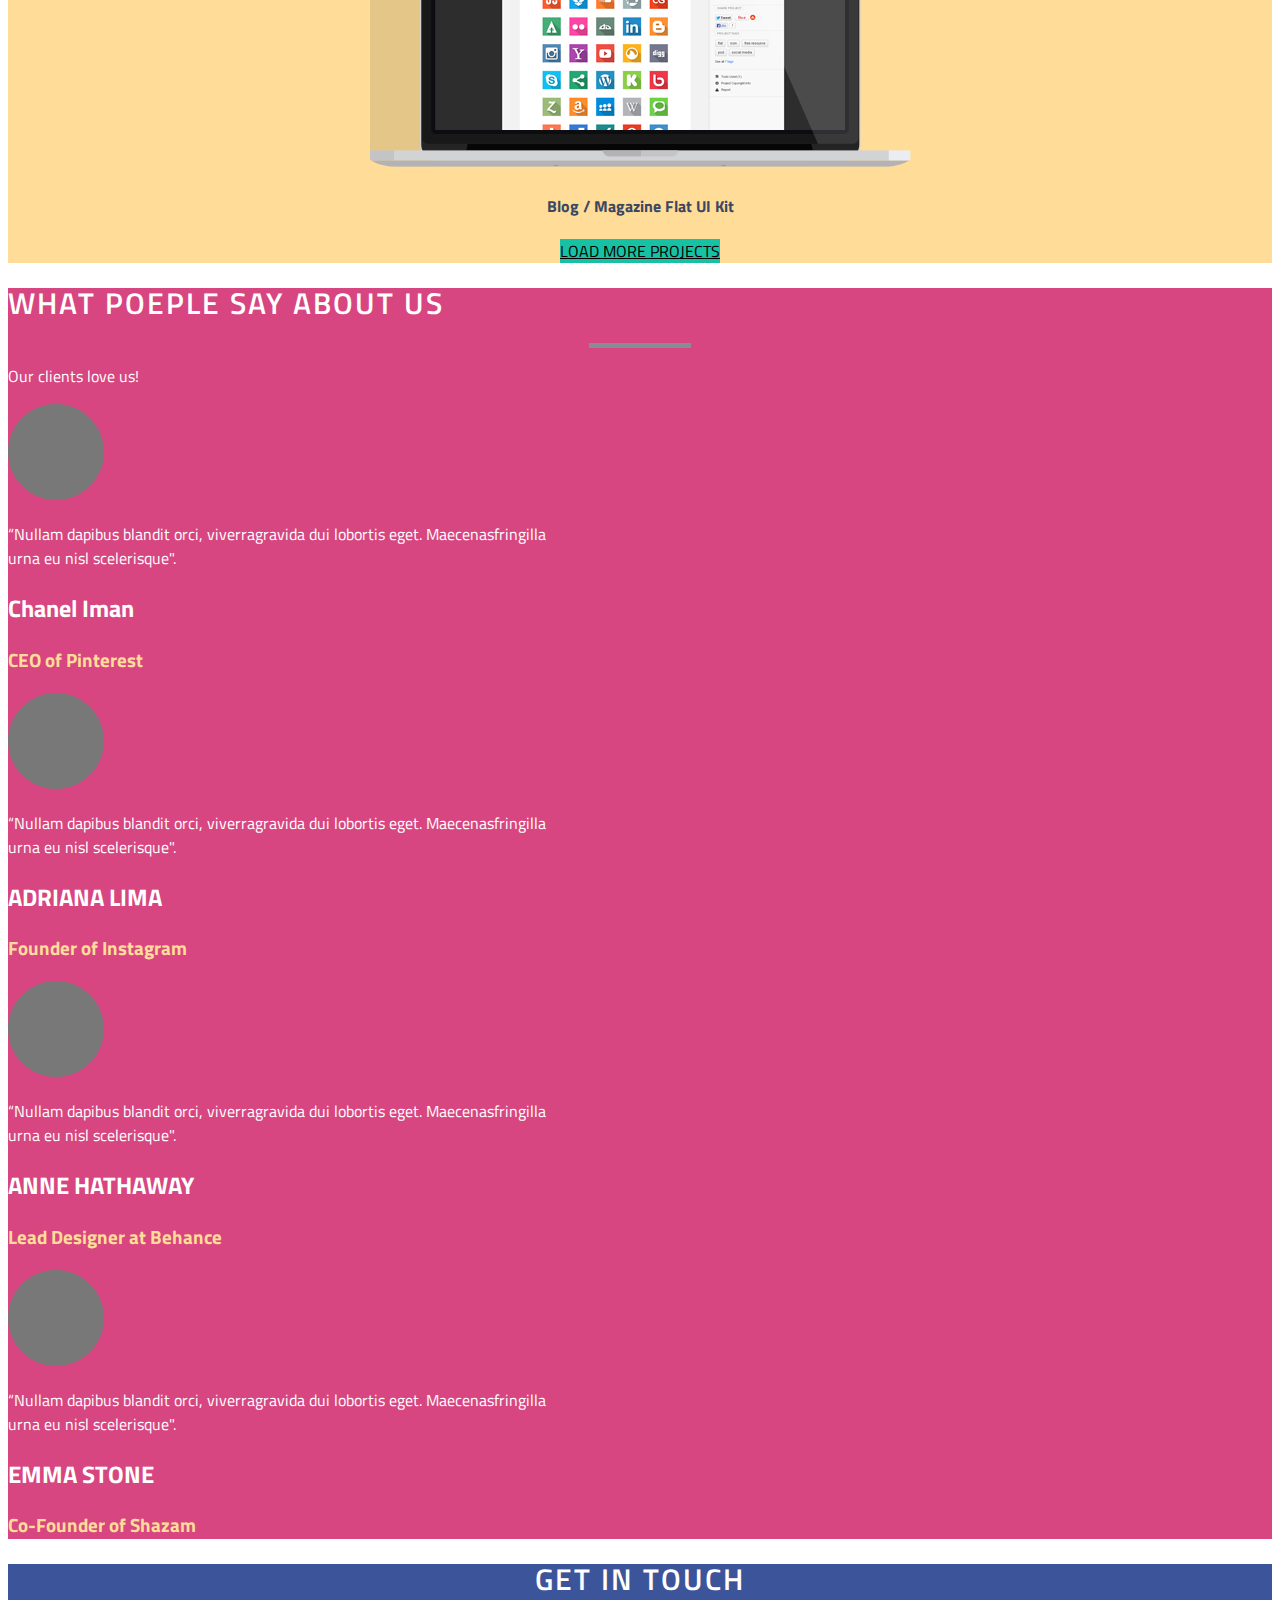
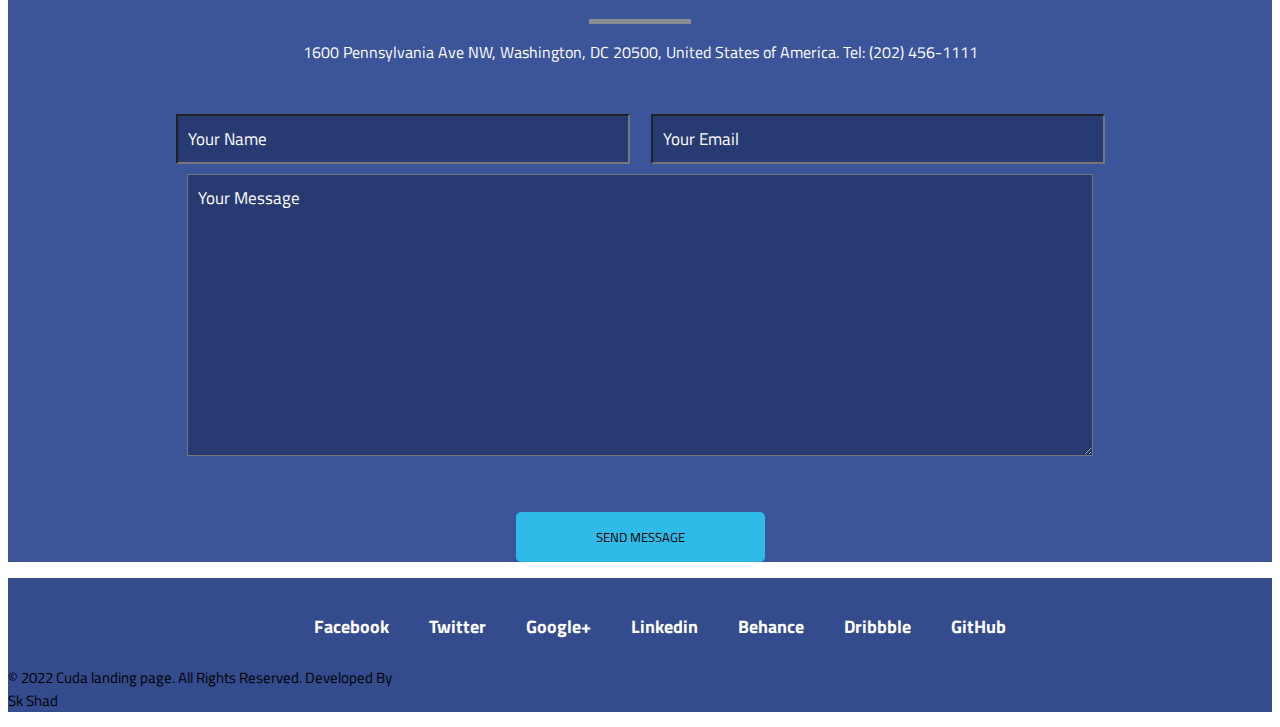
<file: index1.html>
<!DOCTYPE html>
<html lang="en">
<head>
    <meta charset="UTF-8">
    <meta http-equiv="X-UA-Compatible" content="IE=edge">
    <meta name="viewport" content="width=device-width, initial-scale=1.0">
    <!-- font awesome cdn -->
    <link rel="stylesheet" href="https://cdnjs.cloudflare.com/ajax/libs/font-awesome/6.2.0/css/all.min.css" integrity="sha512-xh6O/CkQoPOWDdYTDqeRdPCVd1SpvCA9XXcUnZS2FmJNp1coAFzvtCN9BmamE+4aHK8yyUHUSCcJHgXloTyT2A==" crossorigin="anonymous" referrerpolicy="no-referrer" />
    <!-- Google fonts -->
    <link rel="preconnect" href="https://fonts.googleapis.com">
<link rel="preconnect" href="https://fonts.gstatic.com" crossorigin>
<link href="https://fonts.googleapis.com/css2?family=Titillium+Web:wght@300;400;600;700&display=swap" rel="stylesheet">
    <title>Bootstrap - Cuda landing page</title>
    <link href="https://cdn.jsdelivr.net/npm/bootstrap@5.0.2/dist/css/bootstrap.min.css" rel="stylesheet" integrity="sha384-EVSTQN3/azprG1Anm3QDgpJLIm9Nao0Yz1ztcQTwFspd3yD65VohhpuuCOmLASjC" crossorigin="anonymous">
    <link rel="stylesheet" href="css/index1.css">
    <link rel="shortcut icon" href="image/icon-1.png">
</head>
<body>
 <header>
    <div class="container">
        <nav class="navbar navbar-expand-lg navbar-dark fixed-top nav">
            
              <a class="navbar-brand" href="#"><img src="image/logo.png" alt=""></a>
              <button class="navbar-toggler" type="button" data-bs-toggle="collapse" data-bs-target="#navbarNav" aria-controls="navbarNav" aria-expanded="false" aria-label="Toggle navigation">
                <span class="navbar-toggler-icon"></span>
              </button>
              <div class="collapse navbar-collapse" id="navbarNav">
                <ul class="navbar-nav ms-auto py-3 text-end">
                  <li class="nav-item px-2">
                    <a class="nav-link text-uppercase text-white" aria-current="page" href="#">Home</a>
                  </li>
                  <li class="nav-item px-2">
                    <a class="nav-link text-uppercase text-white" aria-current="page" href="#about-us">about</a>
                  </li>
                  <li class="nav-item px-2">
                    <a class="nav-link text-uppercase text-white" aria-current="page" href="#services">Work</a>
                  </li>
                  <li class="nav-item px-2">
                    <a class="nav-link text-uppercase text-white" aria-current="page" href="#skills">blog</a>
                  </li>
                  <li class="nav-item px-2">
                    <a class="nav-link text-uppercase text-white" aria-current="page" href="#massage">Contact</a>
                  </li>
                 
                </ul>
              </div>
           
          </nav>
          <div class="hero-part text-center text-white py-5">
            <h1 class="w-80 m-auto my-5 py-5">Hi there! We are the new kids on the block 
                and we build awesome websites and mobile apps.</h1>
            <a href="#" class="btn  hero-btn text-uppercase">Work With Us!</a>
         </div>
    </div>
 </header>
 <main>
    <!-- services section  -->
    <section id="services" class="py-5">
        <div class="container text-center ">
            
                <h2 class="heading text-uppercase fw-bold ">Servics we provids</h2>
                <p class="underline"></p>
                <p>We are working with both individuals and businesses from all over the globe 
                    to create awesome websites and applications.</p>
                    <div class=" row">
                        <div class="service-box col-6 col-sm-6 col-md-6 col-lg-3 py-5">
                            <img class="img-fluid py-2" src="image/icon-1.png" alt="Flag image">
                            <h2 class="sub-heading text-uppercase fs-3 fw-bold">Branding</h2>
                            <p>Lorem ipsum dolor sit amet, 
                                consectetuer adipiscing elit, sed diam nonummy nibh</p>
                        </div>
                        <div class="service-box col-6 col-sm-6 col-md-6 col-lg-3 py-5 ">
                            <img class="img-fluid py-2" src="image/icon-2.png" alt="Flag image">
                            <h2 class="sub-heading text-uppercase fs-3 fw-bold">Design</h2>
                            <p>Sed ut perspiciatis unde omnis iste natus error sit voluptatem</p>
                        </div>
                        <div class="service-box col-6 col-sm-6 col-md-6 col-lg-3 py-5">
                            <img class="img-fluid py-2" src="image/icon-3.png" alt="Flag image">
                            <h2 class="sub-heading text-uppercase fs-3 fw-bold">Development</h2>
                            <p>At vero eos et accusamus et iusto odio dignissimos qui blanditiis praesentium.</p>
                        </div>
                        <div class="service-box col-6 col-sm-6 col-md-6 col-lg-3 py-5">
                            <img class="img-fluid py-2" src="image/icon-4.png" alt="Flag image">
                            <h2 class="sub-heading text-uppercase fs-3 fw-bold">Rocket Science</h2>
                            <p>Et harum quidem rerum est et expedita distinctio. Nam libero tempore.</p>
                        </div>
                        
                        </div>
                    </div>
            
    </section>

    <!-- team section -->
    <section id="team" class="py-5">
        <div class="container text-center ">
            
                <h2 class="heading text-uppercase ">MEET OUR BEAUTIFUL TEAM</h2>
                <p class="underline"></p>
                <p>We are a small team of designers and developers, who help brands with big ideas</p>
                <div class=" row">
                    <div class="team-box col-6 col-sm-6 col-md-6 col-lg-3 py-3">
                        <img src="image/team-image.png" class="img-fluid my-3" alt="team image">
                        <h3 class="sub-heading">ANNE HATHAWAY</h3>
                        <p class="des">CEO / Marketing Guru</p>
                        <p>Lorem ipsum dolor sit amet, 
                            consectetuer adipiscing elit, sed diam nonummy nibh euismod tincidunt ut laoreet dolore magna.</p>
                        <div class="team-icon">
                        <i class="fa-brands fa-facebook"></i>
                <i class="fa-brands fa-twitter"></i>
                <i class="fa-brands fa-linkedin"></i>
                <i class="fa-regular fa-envelope"></i>
            </div>
                </div>
                <div class="team-box col-6 col-sm-6 col-md-6 col-lg-3 py-3">
                    <img class="img-fluid my-3" src="image/team-image.png" alt="team image">
                    <h3 class="sub-heading">Kate Upton</h3>
                    <p class="des">Creative Director</p>
                    <p>Duis aute irure dolor in in voluptate velit esse cillum dolore fugiat nulla pariatur. Excepteur sint occaecat non diam proident.</p>
                    <div class="team-icon">
                    
            <i class="fa-brands fa-twitter"></i>
            <i class="fa-brands fa-linkedin"></i>
            <i class="fa-regular fa-envelope"></i>
        </div>
            </div>
            <div class="team-box col-6 col-sm-6 col-md-6 col-lg-3 py-3">
                <img src="image/team-image.png" class="img-fluid my-3"alt="team image">
                <h3 class="sub-heading">Olivia Wilde</h3>
                <p class="des">Lead Designer</p>
                <p>Nemo enim ipsam voluptas sit aspernatur aut odit aut fugit, sed quia consequuntur magni dolores eos qui ratione voluptatem nesciun</p>
                <div class="team-icon">
                <i class="fa-brands fa-facebook"></i>
        <i class="fa-brands fa-twitter"></i>
        <i class="fa-brands fa-linkedin"></i>
        <i class="fa-regular fa-envelope"></i>
    </div>
        </div>
        <div class="team-box col-6 col-sm-6 col-md-6 col-lg-3 py-3">
            <img src="image/team-image.png" class="img-fluid my-3" alt="team image">
            <h3 class="sub-heading">Ashley Greene</h3>
            <p class="des">SEO / Developer</p>
            <p>Sed ut perspiciatis unde omnis iste natus error sit voluptatem accusantium doloremque laudantium, totam rem aperiam.</p>
            <div class="team-icon">
            <i class="fa-brands fa-facebook"></i>
    <i class="fa-brands fa-twitter"></i>
    
    <i class="fa-regular fa-envelope"></i>
</div>
    </div>
                </div>

</section>
 <!-- SKILLS section -->
 <section id="skills" class="py-5">
    <div class="container text-center ">
        
            <h2 class="heading text-uppercase ">WE GOT SKILLS!</h2>
            <p class="underline"></p>
            <p>Lorem ipsum dolor sit amet, consectetur adipisicing elit, sed do eiusmod 
                tempor incididunt ut labore et dolore magna aliqua.</p>
                <div class=" row">
                    <div class="skills-box col-6 col-sm-6 col-md-6 col-lg-3">
                        <div class="outer img-fluid">
                            <div class="inner">
                                <div id="number">
                                    90%
                                </div>
                            </div>
                           </div>
                           
                           
                           
                           
                           <svg xmlns="http://www.w3.org/2000/svg" version="1.1" width="160px" height="160px">
                    
                            <circle cx="80" cy="80" r="70" stroke-linecap="round" />
                    </svg>
                        <h3 class="sub-heading text-center ">web Design</h3>
                    
                        </div>
                        <div class="skills-box col-6 col-sm-6 col-md-6 col-lg-3">
                            <div class="outer">
                             <div class="inner">
                                 <div id="number">
                                     75%
                                 </div>
                             </div>
                            </div>
                            
                            
                            
                            
                            <svg xmlns="http://www.w3.org/2000/svg" version="1.1" width="160px" height="160px">
                     
                             <circle id="box-2" cx="80" cy="80" r="70" stroke-linecap="round" />
                     </svg>
                         <h3 class="sub-heading">HTML / CSS</h3>
                     
                         </div>
            
                        
                        <div class="skills-box col-6 col-sm-6 col-md-6 col-lg-3">
                            <div class="outer">
                             <div class="inner">
                                 <div id="number">
                                     70%
                                 </div>
                             </div>
                            </div>
                            
                            
                            
                            
                            <svg xmlns="http://www.w3.org/2000/svg" version="1.1" width="160px" height="160px">
                     
                             <circle id="box-3" cx="80" cy="80" r="70" stroke-linecap="round" />
                     </svg>
                         <h3 class="sub-heading">Graphic Design</h3>
                    </div>
                    <div class="skills-box col-6 col-sm-6 col-md-6 col-lg-3">
                        <div class="outer">
                         <div class="inner">
                             <div id="number">
                                 65%
                             </div>
                         </div>
                        </div>
                        
                        
                        
                        
                        <svg xmlns="http://www.w3.org/2000/svg" version="1.1" width="160px" height="160px">
                 
                         <circle id="box-4" cx="80" cy="80" r="70" stroke-linecap="round" />
                 </svg>
                     <h3 class="sub-heading">UI / UX</h3>
                    </div>

    </div>
 </section>
 <!-- portfolio section  -->
 <section id="portfolio" class="py-5">
    <div class="container text-center ">
        
            <h2 class="heading text-uppercase ">OUR PORTFOLIO</h2>
            <p class="underline"></p>
            <p>Neque porro quisquam est, qui dolorem ipsum quia dolor sit amet
                consectetur, adipisci velit, sed quia non numquam</p>
                <div class="prot-btn">
                    
                        <a href="#" class="btn btn-primary px-3">ALL</a>
                    
                    
                        <a href="#" class="btn btn-primary px-3">WEB</a>
                    
                    
                        <a href="#" class="btn btn-primary px-3">APPS</a>
                    
                    
                        <a href="#" class="btn btn-primary px-3">ICONS</a>
                
                </div>
                <div class=" row pt-5">
                <div class="portfolio-box-part col-6 col-sm-6 col-md-6 col-lg-6 py-3">
                    <img class="img-fluid" src="image/portfolio 1.png" alt="portfolio pic 1">
                    <h4 class="text-uppercase fs-6 fw-bold py-3 ">Isometric Perspective Mock-Up</h4>
                </div>
                <div class="portfolio-box-part col-6 col-sm-6 col-md-6 col-lg-6 py-3">
                    <img src="image/portfolio 2.png" class="img-fluid" alt="portfolio pic 1">
                    <h4 class="text-uppercase fs-6 fw-bold py-3">Time Zone App UI</h4>
                </div>
                <div class="portfolio-box-part col-6 col-sm-6 col-md-6 col-lg-6 py-3">
                    <img src="image/portfolio 3.png" class="img-fluid"alt="portfolio pic 1">
                    <h4 class="text-uppercase fs-6 fw-bold py-3 ">Viro Media Players UI</h4>
                </div>
                <div class="portfolio-box-part col-6 col-sm-6 col-md-6 col-lg-6 py-3">
                    <img src="image/portfolio 4.png" class="img-fluid"alt="portfolio pic 1">
                    <h4 class="text-uppercase fs-6 fw-bold py-3">Blog / Magazine Flat UI Kit</h4>
                </div>
               
                </div>
                <div class="more-bnt col-12 col-sm-12 col-md-12 col-lg-12">

                <a href="#" class=" btn btn-primary px-5 py-3 fs-6 ">LOAD MORE PROJECTS</a>
            </div>
    </div>
 </section>

 <!-- about us section  -->
 <section id="about-us" class="py-5">
    <div class="container text-center ">
        
            <h2 class="heading text-uppercase fs-3">WHAT POEPLE SAY ABOUT US</h2>
            <p class="underline"></p>
            <p>Our clients love us!</p>
            <div class="row">
                <div class="card mb-3 col-6 col-sm-6 col-md-6 col-lg-6 bg-transparent about-box-part" style="max-width: 540px;">
                    <div class="row g-0">
                      <div class="col-md-4">
                        <img src="image/about 1.png" class="img-fluid pt-3" alt="...">
                      </div>
                      <div class="col-md-8">
                        <div class="card-body">
                          
                          <p class="card-text pt-1 text-lg-start">“Nullam dapibus blandit orci, viverragravida dui lobortis eget. Maecenasfringilla urna eu nisl scelerisque".</p>
                          <h2 class="sub-heading text-lg-start fs-4 fw-bold">Chanel Iman
                        </h2>
                        <h3 class="text-lg-start fs-5">CEO of Pinterest</h3>
                          
                        </div>
                      </div>
                    </div>
                  </div>
                  <div class="card mb-3 col-6 col-sm-6 col-md-6 col-lg-6 bg-transparent about-box-part" style="max-width: 540px;">
                    <div class="row g-0">
                      <div class="col-md-4">
                        <img src="image/about 1.png" class="img-fluid pt-3" alt="...">
                      </div>
                      <div class="col-md-8">
                        <div class="card-body">
                          
                          <p class="card-text pt-1 text-lg-start">“Nullam dapibus blandit orci, viverragravida dui lobortis eget. Maecenasfringilla urna eu nisl scelerisque".</p>
                          <h2 class="sub-heading text-lg-start fs-4 fw-bold">ADRIANA LIMA
                        </h2>
                        <h3 class="text-lg-start fs-5">Founder of Instagram</h3>
                          
                        </div>
                      </div>
                    </div>
                  </div>
                  <div class="card mb-3 col-6 col-sm-6 col-md-6 col-lg-6 bg-transparent about-box-part" style="max-width: 540px;">
                    <div class="row g-0">
                      <div class="col-md-4">
                        <img src="image/about 1.png" class="img-fluid pt-3" alt="...">
                      </div>
                      <div class="col-md-8">
                        <div class="card-body">
                          
                          <p class="card-text pt-1 text-lg-start">“Nullam dapibus blandit orci, viverragravida dui lobortis eget. Maecenasfringilla urna eu nisl scelerisque".</p>
                          <h2 class="sub-heading text-lg-start fs-4 fw-bold">ANNE HATHAWAY
                        </h2>
                        <h3 class="text-lg-start fs-5">Lead Designer at Behance</h3>
                          
                        </div>
                      </div>
                    </div>
                  </div>
                
                <div class="card mb-3 col-6 col-sm-6 col-md-6 col-lg-6 bg-transparent about-box-part" style="max-width: 540px;">
                    <div class="row g-0">
                      <div class="col-md-4">
                        <img src="image/about 1.png" class="img-fluid pt-3" alt="...">
                      </div>
                      <div class="col-md-8">
                        <div class="card-body">
                          
                          <p class="card-text pt-1 text-lg-start">“Nullam dapibus blandit orci, viverragravida dui lobortis eget. Maecenasfringilla urna eu nisl scelerisque".</p>
                          <h2 class="sub-heading text-lg-start fs-4 fw-bold">EMMA STONE
                        </h2>
                        <h3 class="text-lg-start fs-5">Co-Founder of Shazam</h3>
                          
                        </div>
                      </div>
                    </div>
                  </div>
                
                </div>
    </div>
 </section>

 <!-- message section  -->

 <section id="massage" class="py-5">
    <div class="container text-center ">
        
            <h2 class="heading text-uppercase ">GET IN TOUCH</h2>
            <p class="underline"></p>
            <p>1600 Pennsylvania Ave NW, Washington, DC 20500, United States of America. Tel: (202) 456-1111</p>
            <div class="row">
              <form>
                <div class="placeholder1">
                    <div class="form1-part">
                    <input type="text" name="y-name" placeholder="Your Name">
                    
                </div>
                <div class="form2-part">
                    <input type="email" name="mail" placeholder="Your Email">
                </div>
                </div>
                <div class="placeholder2">
                
                   <textarea type="text" name="massage" id cols="30" rows="10" placeholder="Your Message"></textarea>
                <br>
                <input type="submit" value="Send Message">
                </div>
                </form>
                    
            </div>
            
    </div>
 </section>
 </main>
 <footer class="row">
  <ul>
      <li class="px-4"><a href="#">Facebook</a></li>
      <li class="px-4"><a href="#">Twitter</a></li>
      <li class="px-4"><a href="#">Google+</a></li>
      <li class="px-4"><a href="#">Linkedin</a></li>
      <li class="px-4 py-2"><a href="#">Behance</a></li>
      <li class="px-4 py-2"><a href="#">Dribbble</a></li>
      <li class="px-4 py-2"><a href="#">GitHub</a></li>
  </ul>
  <p class="text-white text-center copy">© 2022 Cuda landing page. All Rights Reserved. Developed By <br/>Sk Shad </p>
</footer>
<script src="https://cdn.jsdelivr.net/npm/@popperjs/core@2.9.2/dist/umd/popper.min.js" integrity="sha384-IQsoLXl5PILFhosVNubq5LC7Qb9DXgDA9i+tQ8Zj3iwWAwPtgFTxbJ8NT4GN1R8p" crossorigin="anonymous"></script>
<script src="https://cdn.jsdelivr.net/npm/bootstrap@5.0.2/dist/js/bootstrap.min.js" integrity="sha384-cVKIPhGWiC2Al4u+LWgxfKTRIcfu0JTxR+EQDz/bgldoEyl4H0zUF0QKbrJ0EcQF" crossorigin="anonymous"></script>
</body>
</html>
</file>
<file: css/style.css>
* {
    font-family: 'Titillium Web', sans-serif;
}
header {
    background: #87509c;
    
}
.nav {
  background-color:#87509c ;
  padding: 0px 40px 0px 40px;
}
.nav-link:hover {
background-color: rgb(100, 58, 121);
border-radius: 5px; 
}
.hero-btn {
    background: #eb7d4b;
    color:black;
    
  
  padding: 14px 50px;
  font-weight: 400;
  margin-top: 50px;
  
}
.hero-btn:hover {
    box-shadow: 0px 5px 0px #c86a40;
    color: white;
  }
  #services { 
    background-color: rgb(23, 194, 164); 
    
    color: white;
  
  }
  .heading {
    font-size: 30px;
    letter-spacing: 2px;
    font-weight: 600;
    line-height: 30px;
    text-transform: uppercase;
    }
  .underline {
    border-top: 5px solid #888d91;
    width: 8%;
    margin: 15px auto;
    }
    #team { 
        background-color:#e7f1f8; 
        color: #3c4761;
        text-align: center;
        
        }
        .team-box img {
            height: 170px;
          }
          .des {
            font-size: 20px;
            color: #48c1e9;
            }
          .team-icon {
            margin-top: 20px;
            }
            .team-icon i {
            font-size: 20px;
            background-color: #bdd1df;
            color: white;
            padding: 10px;
            border-radius: 50%;
            width: 40px;
            }
            #skills { 
                background-color: rgb(255, 255, 255); 
                color: #3c4761; 
                
              }
              .outer { 
                height: 160px; 
                width: 160px; 
                border-radius: 50%; 
                
                box-shadow: rgba(0, 0, 0, 0.15) 6px 6px 10px -1px, rgba(255, 255, 255, 0.7) -6px -6px 10px -1px; 
                padding: 20px; 
              }
              .inner { 
                height: 120px; 
                width: 120px; 
                border-radius: 50%; 
                display: flex; 
                align-items: center; 
                
                justify-content: center; 
                box-shadow: rgba(0, 0, 0, 0.2) 4px 4px 6px -1px inset, rgba(255, 255, 255, 0.7) -4px -4px 6px -1px inset, rgb(255, 255, 255) -0.5px -0.5px 0px, rgba(255, 255, 255, 0.15) 0.5px 0.5px 0px, rgba(0, 0, 0, 0.5) 0px 12px 10px -10px; 
              }
              #number { 
                color: rgb(85, 85, 85); 
                font-size: 40px;
              }
              circle { 
                fill: none; 
                stroke: rgb(48, 186, 231); 
                stroke-width: 20px; 
                stroke-dasharray: 472; 
                stroke-dashoffset: 472; 
                animation: 2s linear 0s 1 normal forwards running shad-1; 
                
              }
              svg { 
                position: relative;
                right:50px;
                bottom: 
                160px;
              }
              @keyframes shad-1 { 
              100% { stroke-dashoffset: 90; }
              }
              #box-2 { 
                fill: none; 
                stroke: rgb(215, 70, 128); 
                stroke-width: 20px; 
                stroke-dasharray: 472; 
                
                stroke-dashoffset: 472; 
                animation: 2s linear 0s 1 normal forwards running shad-2; 
              }
              @keyframes shad-2 { 
              100% { stroke-dashoffset: 118; }
              }
              #box-3 { 
                fill: none; 
                stroke: rgb(21, 199, 168); 
                stroke-width: 20px; 
                stroke-dasharray: 472; 
                stroke-dashoffset: 472; 
                animation: 2s linear 0s 1 normal forwards running shad-3; 
              
              }
              @keyframes shad-3 { 
              100% { stroke-dashoffset: 141; }
              }
              #box-4 { 
                fill: none; 
                stroke: rgb(235, 125, 75); 
                stroke-width: 20px; 
                stroke-dasharray: 472; 
                stroke-dashoffset: 472; 
                animation: 2s linear 0s 1 normal forwards running shad-4; 
              }
              @keyframes shad-4 { 
              100% { stroke-dashoffset: 165; }
              }
              #portfolio { 
                background-color: rgb(255, 221, 153); 
                color: #3c4761; 
                text-align: center; 
              }
              .skills-box h3 {

              }
              .prot-btn a {
                background-color: rgb(235, 201, 133); 
                color: rgb(116, 105, 82); 
                border: none;
              }
              .prot-btn a:hover {
                background-color: rgb(255, 255, 255); color: black; 
              }
            .more-bnt a {
              background-color: rgb(23, 194, 164);
  color: rgb(0, 0, 0);
  border: none;
  
            }
            .more-bnt a:hover {
              box-shadow: rgb(20, 165, 140) 0px 5px 0px; 
              background-color: rgb(23, 194, 164); 
              color: white; 
            }
            #about-us { 
              background-color: rgb(215, 70, 128); 
              color: white;
               
            }
            .about-box-part { 
              border: none; 
              color: white; 
            }
          
            .about-box-part h3 { 
           color: rgb(255, 221, 153); 
            }
            #massage { 
              background-color: rgb(60, 84, 153); 
              text-align: center; 
              color: white;
            }
            .placeholder1 {
               
               
              margin-top: 50px;
              }
            .form1-part {
            
            position: relative;
            text-align:right;
              width: 50%;
              float: left;
              right: 10px;
              
            
            }
            .form1-part input[type="text"] {
              width: 68%;
              background: #273a71;
              padding: 10px;
              font-size: 17px;
              
              color: white;
            }
            
            .form2-part {
              text-align: left;
              width: 50%;
              float: left;
              position: relative;
              left: 1px;
              
    
            }
            .placeholder2 {
              
              }
            .form2-part input[type="email"] {
              width: 68%;
              background: #273a71;
              padding: 10px;
              font-size: 17px;
              margin-left: 10px;
              color: white;
            }
            
            .placeholder2 textarea {
              width: 70%;
              background: #273a71;
              padding: 10px;
              font-size: 17px;
              color: white;
              margin-top: 10px;
            }
            
            
            
            input[type="submit"] {
              background-color: rgb(48, 186, 231);
              color: rgb(0, 0, 0);
              padding: 15px 80px;
              border: none;
              border-radius: 5px;
              margin-top: 50px;
              
              text-transform: uppercase;
            }
             input[type="submit"]:hover { 
              box-shadow: rgb(41, 158, 197) 0px 5px 0px; 
              border-radius: 3px; 
              color: white; 
            }
            input::placeholder, textarea::placeholder {
              color: white;
            }

            footer {
              background-color: #344b8e;
            text-align: center;
            }
            footer ul {
            
            padding-bottom: 10px;
            padding-top: 35px;
            }
            footer ul li {
            
            display: inline-block;
            
            padding: 0px 18px;
            }
            footer li a {
            
            color: white;
            
            text-decoration: none;
            
            font-size: 18px;
            
            font-weight: 700;
            }
            footer li a:hover {
              color: #30bae7;
            }
            .copy {
              font-size: 15px;
              text-align: justify;
            }
</file>
<file: css/index1.css>
* {
    font-family: 'Titillium Web', sans-serif;
}
header {
    background: #87509c;
    
}
.nav {
  background-color:#87509c ;
  padding: 0px 40px 0px 40px;
}
.nav-link:hover {
background-color: rgb(100, 58, 121);
border-radius: 5px; 
}
.hero-btn {
    background: #eb7d4b;
    color:black;
    
  
  padding: 14px 50px;
  font-weight: 400;
  margin-top: 50px;
  
}
.hero-btn:hover {
    box-shadow: 0px 5px 0px #c86a40;
    color: white;
  }
  #services { 
    background-color: rgb(23, 194, 164); 
    
    color: white;
  
  }
  .heading {
    font-size: 30px;
    letter-spacing: 2px;
    font-weight: 600;
    line-height: 30px;
    text-transform: uppercase;
    }
  .underline {
    border-top: 5px solid #888d91;
    width: 8%;
    margin: 15px auto;
    }
    #team { 
        background-color:#e7f1f8; 
        color: #3c4761;
        text-align: center;
        
        }
        .team-box img {
            height: 170px;
          }
          .des {
            font-size: 20px;
            color: #48c1e9;
            }
          .team-icon {
            margin-top: 20px;
            }
            .team-icon i {
            font-size: 20px;
            background-color: #bdd1df;
            color: white;
            padding: 10px;
            border-radius: 50%;
            width: 40px;
            }
            #skills { 
                background-color: rgb(255, 255, 255); 
                color: #3c4761; 
                
              }
              .outer { 
                height: 160px; 
                width: 160px; 
                border-radius: 50%; 
                
                box-shadow: rgba(0, 0, 0, 0.15) 6px 6px 10px -1px, rgba(255, 255, 255, 0.7) -6px -6px 10px -1px; 
                padding: 20px; 
              }
              .inner { 
                height: 120px; 
                width: 120px; 
                border-radius: 50%; 
                display: flex; 
                align-items: center; 
                
                justify-content: center; 
                box-shadow: rgba(0, 0, 0, 0.2) 4px 4px 6px -1px inset, rgba(255, 255, 255, 0.7) -4px -4px 6px -1px inset, rgb(255, 255, 255) -0.5px -0.5px 0px, rgba(255, 255, 255, 0.15) 0.5px 0.5px 0px, rgba(0, 0, 0, 0.5) 0px 12px 10px -10px; 
              }
              #number { 
                color: rgb(85, 85, 85); 
                font-size: 40px;
              }
              circle { 
                fill: none; 
                stroke: rgb(48, 186, 231); 
                stroke-width: 20px; 
                stroke-dasharray: 472; 
                stroke-dashoffset: 472; 
                animation: 2s linear 0s 1 normal forwards running shad-1; 
                
              }
              svg { 
                position: relative;
                right:50px;
                bottom: 
                160px;
              }
              @keyframes shad-1 { 
              100% { stroke-dashoffset: 90; }
              }
              #box-2 { 
                fill: none; 
                stroke: rgb(215, 70, 128); 
                stroke-width: 20px; 
                stroke-dasharray: 472; 
                
                stroke-dashoffset: 472; 
                animation: 2s linear 0s 1 normal forwards running shad-2; 
              }
              @keyframes shad-2 { 
              100% { stroke-dashoffset: 118; }
              }
              #box-3 { 
                fill: none; 
                stroke: rgb(21, 199, 168); 
                stroke-width: 20px; 
                stroke-dasharray: 472; 
                stroke-dashoffset: 472; 
                animation: 2s linear 0s 1 normal forwards running shad-3; 
              
              }
              @keyframes shad-3 { 
              100% { stroke-dashoffset: 141; }
              }
              #box-4 { 
                fill: none; 
                stroke: rgb(235, 125, 75); 
                stroke-width: 20px; 
                stroke-dasharray: 472; 
                stroke-dashoffset: 472; 
                animation: 2s linear 0s 1 normal forwards running shad-4; 
              }
              @keyframes shad-4 { 
              100% { stroke-dashoffset: 165; }
              }
              #portfolio { 
                background-color: rgb(255, 221, 153); 
                color: #3c4761; 
                text-align: center; 
              }
              .skills-box h3 {

              }
              .prot-btn a {
                background-color: rgb(235, 201, 133); 
                color: rgb(116, 105, 82); 
                border: none;
              }
              .prot-btn a:hover {
                background-color: rgb(255, 255, 255); color: black; 
              }
            .more-bnt a {
              background-color: rgb(23, 194, 164);
  color: rgb(0, 0, 0);
  border: none;
  
            }
            .more-bnt a:hover {
              box-shadow: rgb(20, 165, 140) 0px 5px 0px; 
              background-color: rgb(23, 194, 164); 
              color: white; 
            }
            #about-us { 
              background-color: rgb(215, 70, 128); 
              color: white;
               
            }
            .about-box-part { 
              border: none; 
              color: white; 
            }
          
            .about-box-part h3 { 
           color: rgb(255, 221, 153); 
            }
            #massage { 
              background-color: rgb(60, 84, 153); 
              text-align: center; 
              color: white;
            }
            .placeholder1 {
               
               
              margin-top: 50px;
              }
            .form1-part {
            
            position: relative;
            text-align:right;
              width: 50%;
              float: left;
              right: 10px;
              
            
            }
            .form1-part input[type="text"] {
              width: 68%;
              background: #273a71;
              padding: 10px;
              font-size: 17px;
              
              color: white;
            }
            
            .form2-part {
              text-align: left;
              width: 50%;
              float: left;
              position: relative;
              left: 1px;
              
    
            }
            .placeholder2 {
              
              }
            .form2-part input[type="email"] {
              width: 68%;
              background: #273a71;
              padding: 10px;
              font-size: 17px;
              margin-left: 10px;
              color: white;
            }
            
            .placeholder2 textarea {
              width: 70%;
              background: #273a71;
              padding: 10px;
              font-size: 17px;
              color: white;
              margin-top: 10px;
            }
            
            
            
            input[type="submit"] {
              background-color: rgb(48, 186, 231);
              color: rgb(0, 0, 0);
              padding: 15px 80px;
              border: none;
              border-radius: 5px;
              margin-top: 50px;
              
              text-transform: uppercase;
            }
             input[type="submit"]:hover { 
              box-shadow: rgb(41, 158, 197) 0px 5px 0px; 
              border-radius: 3px; 
              color: white; 
            }
            input::placeholder, textarea::placeholder {
              color: white;
            }

            footer {
              background-color: #344b8e;
            text-align: center;
            }
            footer ul {
            
            padding-bottom: 10px;
            padding-top: 35px;
            }
            footer ul li {
            
            display: inline-block;
            
            padding: 0px 18px;
            }
            footer li a {
            
            color: white;
            
            text-decoration: none;
            
            font-size: 18px;
            
            font-weight: 700;
            }
            footer li a:hover {
              color: #30bae7;
            }
            .copy {
              font-size: 15px;
              text-align: justify;
            }
</file>
